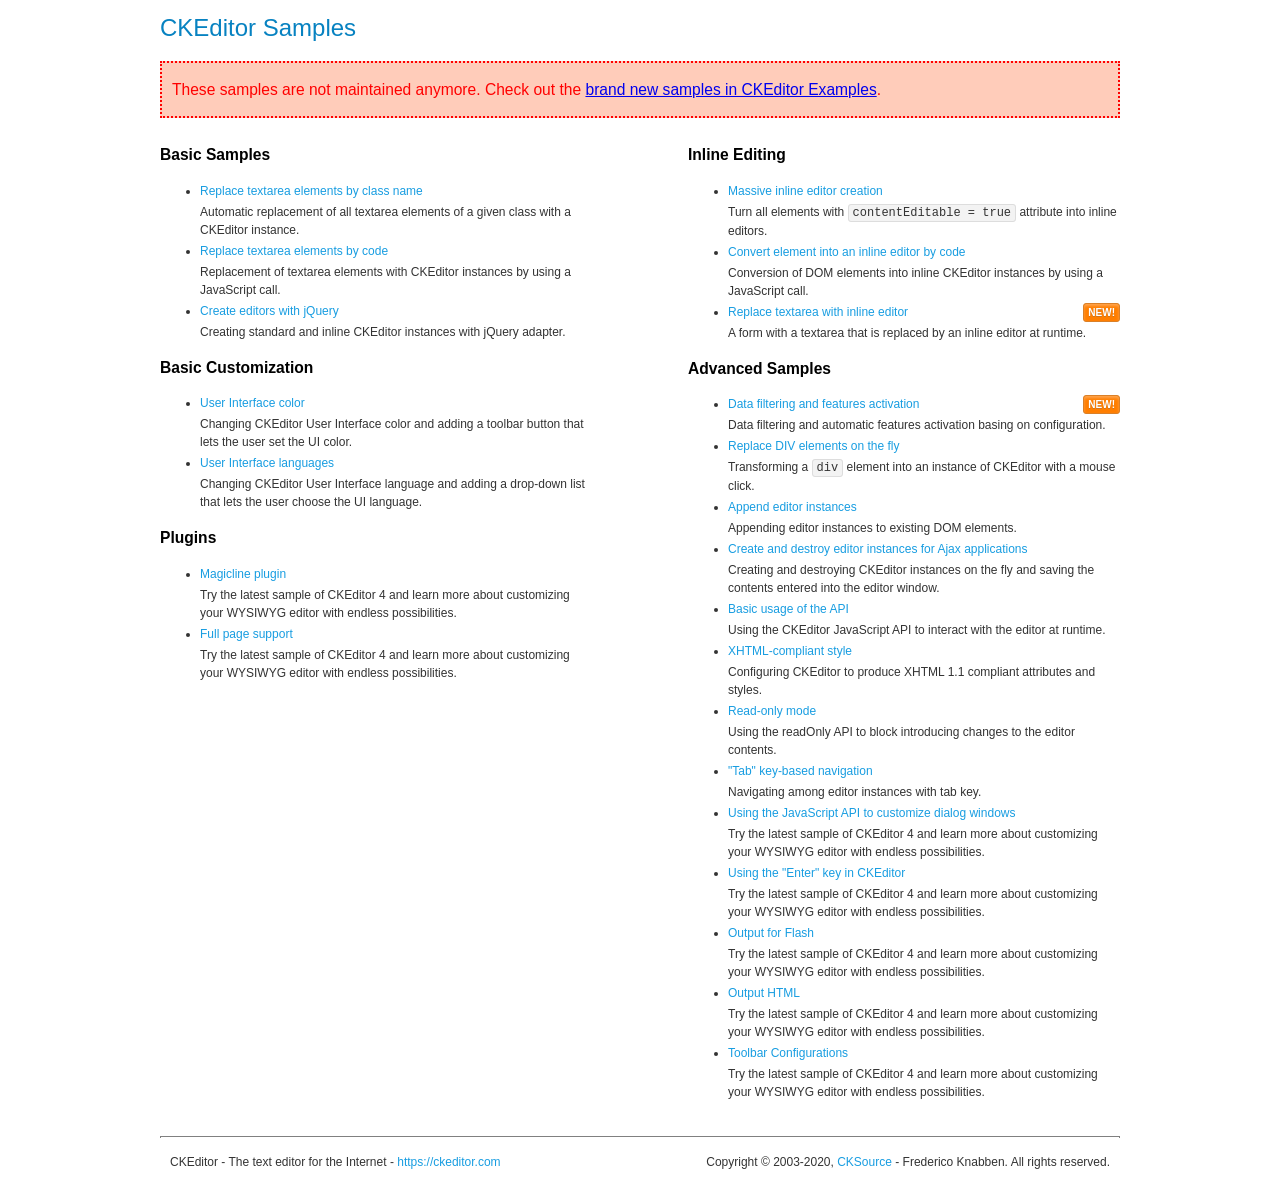
<file: public/backend/assets/ckeditor/samples/old/index.html>
<!DOCTYPE html>
<!--
Copyright (c) 2003-2020, CKSource - Frederico Knabben. All rights reserved.
For licensing, see LICENSE.md or https://ckeditor.com/legal/ckeditor-oss-license
-->
<html lang="en">
<head>
	<meta charset="utf-8">
	<title>CKEditor Samples</title>
	<link rel="stylesheet" href="sample.css">
	<meta name="description" content="Try the latest sample of CKEditor 4 and learn more about customizing your WYSIWYG editor with endless possibilities.">
</head>
<body>
	<h1 class="samples">
		CKEditor Samples
	</h1>
	<div class="warning deprecated">
		These samples are not maintained anymore. Check out the <a href="https://ckeditor.com/docs/ckeditor4/latest/examples/index.html">brand new samples in CKEditor Examples</a>.
	</div>
	<div class="twoColumns">
		<div class="twoColumnsLeft">
			<h2 class="samples">
				Basic Samples
			</h2>
			<dl class="samples">
				<dt><a class="samples" href="replacebyclass.html">Replace textarea elements by class name</a></dt>
				<dd>Automatic replacement of all textarea elements of a given class with a CKEditor instance.</dd>

				<dt><a class="samples" href="replacebycode.html">Replace textarea elements by code</a></dt>
				<dd>Replacement of textarea elements with CKEditor instances by using a JavaScript call.</dd>

				<dt><a class="samples" href="jquery.html">Create editors with jQuery</a></dt>
				<dd>Creating standard and inline CKEditor instances with jQuery adapter.</dd>
			</dl>

			<h2 class="samples">
				Basic Customization
			</h2>
			<dl class="samples">
				<dt><a class="samples" href="uicolor.html">User Interface color</a></dt>
				<dd>Changing CKEditor User Interface color and adding a toolbar button that lets the user set the UI color.</dd>

				<dt><a class="samples" href="uilanguages.html">User Interface languages</a></dt>
				<dd>Changing CKEditor User Interface language and adding a drop-down list that lets the user choose the UI language.</dd>
			</dl>


			<h2 class="samples">Plugins</h2>
<dl class="samples">
<dt><a class="samples" href="magicline/magicline.html">Magicline plugin</a></dt>
<dd>Try the latest sample of CKEditor 4 and learn more about customizing your WYSIWYG editor with endless possibilities.</dd>

<dt><a class="samples" href="wysiwygarea/fullpage.html">Full page support</a></dt>
<dd>Try the latest sample of CKEditor 4 and learn more about customizing your WYSIWYG editor with endless possibilities.</dd>
</dl>
		</div>
		<div class="twoColumnsRight">
			<h2 class="samples">
				Inline Editing
			</h2>
			<dl class="samples">
				<dt><a class="samples" href="inlineall.html">Massive inline editor creation</a></dt>
				<dd>Turn all elements with <code>contentEditable = true</code> attribute into inline editors.</dd>

				<dt><a class="samples" href="inlinebycode.html">Convert element into an inline editor by code</a></dt>
				<dd>Conversion of DOM elements into inline CKEditor instances by using a JavaScript call.</dd>

				<dt><a class="samples" href="inlinetextarea.html">Replace textarea with inline editor</a> <span class="new">New!</span></dt>
				<dd>A form with a textarea that is replaced by an inline editor at runtime.</dd>

				
			</dl>

			<h2 class="samples">
				Advanced Samples
			</h2>
			<dl class="samples">
				<dt><a class="samples" href="datafiltering.html">Data filtering and features activation</a> <span class="new">New!</span></dt>
				<dd>Data filtering and automatic features activation basing on configuration.</dd>

				<dt><a class="samples" href="divreplace.html">Replace DIV elements on the fly</a></dt>
				<dd>Transforming a <code>div</code> element into an instance of CKEditor with a mouse click.</dd>

				<dt><a class="samples" href="appendto.html">Append editor instances</a></dt>
				<dd>Appending editor instances to existing DOM elements.</dd>

				<dt><a class="samples" href="ajax.html">Create and destroy editor instances for Ajax applications</a></dt>
				<dd>Creating and destroying CKEditor instances on the fly and saving the contents entered into the editor window.</dd>

				<dt><a class="samples" href="api.html">Basic usage of the API</a></dt>
				<dd>Using the CKEditor JavaScript API to interact with the editor at runtime.</dd>

				<dt><a class="samples" href="xhtmlstyle.html">XHTML-compliant style</a></dt>
				<dd>Configuring CKEditor to produce XHTML 1.1 compliant attributes and styles.</dd>

				<dt><a class="samples" href="readonly.html">Read-only mode</a></dt>
				<dd>Using the readOnly API to block introducing changes to the editor contents.</dd>

				<dt><a class="samples" href="tabindex.html">"Tab" key-based navigation</a></dt>
				<dd>Navigating among editor instances with tab key.</dd>


				
<dt><a class="samples" href="dialog/dialog.html">Using the JavaScript API to customize dialog windows</a></dt>
<dd>Try the latest sample of CKEditor 4 and learn more about customizing your WYSIWYG editor with endless possibilities.</dd>

<dt><a class="samples" href="enterkey/enterkey.html">Using the &quot;Enter&quot; key in CKEditor</a></dt>
<dd>Try the latest sample of CKEditor 4 and learn more about customizing your WYSIWYG editor with endless possibilities.</dd>

<dt><a class="samples" href="htmlwriter/outputforflash.html">Output for Flash</a></dt>
<dd>Try the latest sample of CKEditor 4 and learn more about customizing your WYSIWYG editor with endless possibilities.</dd>

<dt><a class="samples" href="htmlwriter/outputhtml.html">Output HTML</a></dt>
<dd>Try the latest sample of CKEditor 4 and learn more about customizing your WYSIWYG editor with endless possibilities.</dd>

<dt><a class="samples" href="toolbar/toolbar.html">Toolbar Configurations</a></dt>
<dd>Try the latest sample of CKEditor 4 and learn more about customizing your WYSIWYG editor with endless possibilities.</dd>

			</dl>
		</div>
	</div>
	<div id="footer">
		<hr>
		<p>
			CKEditor - The text editor for the Internet - <a class="samples" href="https://ckeditor.com/">https://ckeditor.com</a>
		</p>
		<p id="copy">
			Copyright &copy; 2003-2020, <a class="samples" href="https://cksource.com/">CKSource</a> - Frederico Knabben. All rights reserved.
		</p>
	</div>
</body>
</html>
</file>
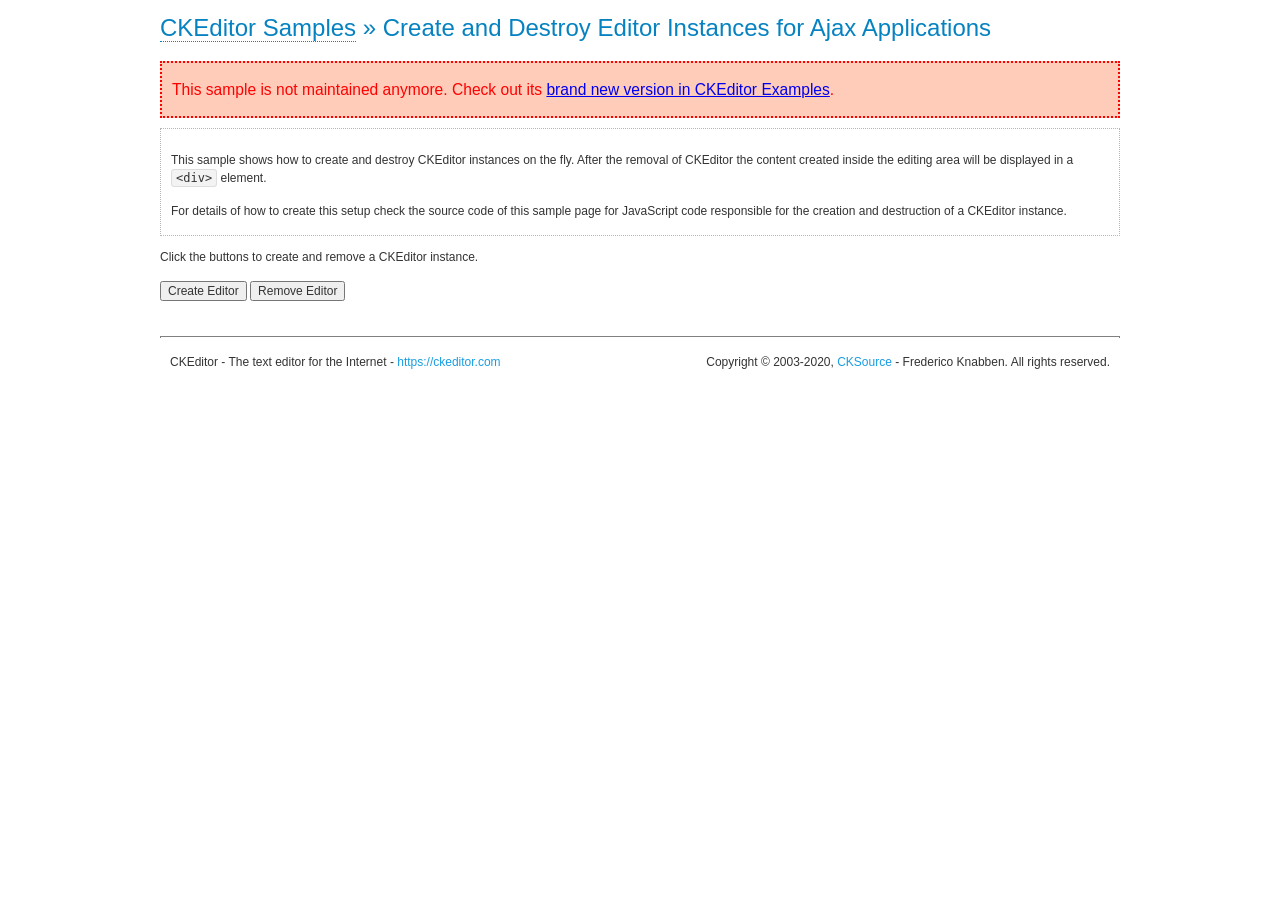
<file: public/backend/assets/ckeditor/samples/old/ajax.html>
<!DOCTYPE html>
<!--
Copyright (c) 2003-2020, CKSource - Frederico Knabben. All rights reserved.
For licensing, see LICENSE.md or https://ckeditor.com/legal/ckeditor-oss-license
-->
<html lang="en">
<head>
	<meta charset="utf-8">
	<title>Ajax &mdash; CKEditor Sample</title>
	<script src="../../ckeditor.js"></script>
	<link rel="stylesheet" href="sample.css">
	<meta name="description" content="Try the latest sample of CKEditor 4 and learn more about customizing your WYSIWYG editor with endless possibilities.">
	<script>

		var editor, html = '';

		function createEditor() {
			if ( editor )
				return;

			// Create a new editor inside the <div id="editor">, setting its value to html
			var config = {};
			editor = CKEDITOR.appendTo( 'editor', config, html );
		}

		function removeEditor() {
			if ( !editor )
				return;

			// Retrieve the editor contents. In an Ajax application, this data would be
			// sent to the server or used in any other way.
			document.getElementById( 'editorcontents' ).innerHTML = html = editor.getData();
			document.getElementById( 'contents' ).style.display = '';

			// Destroy the editor.
			editor.destroy();
			editor = null;
		}

	</script>
</head>
<body>
	<h1 class="samples">
		<a href="index.html">CKEditor Samples</a> &raquo; Create and Destroy Editor Instances for Ajax Applications
	</h1>
	<div class="warning deprecated">
		This sample is not maintained anymore. Check out its <a href="https://ckeditor.com/docs/ckeditor4/latest/examples/saveajax.html">brand new version in CKEditor Examples</a>.
	</div>
	<div class="description">
		<p>
			This sample shows how to create and destroy CKEditor instances on the fly. After the removal of CKEditor the content created inside the editing
			area will be displayed in a <code>&lt;div&gt;</code> element.
		</p>
		<p>
			For details of how to create this setup check the source code of this sample page
			for JavaScript code responsible for the creation and destruction of a CKEditor instance.
		</p>
	</div>
	<p>Click the buttons to create and remove a CKEditor instance.</p>
	<p>
		<input onclick="createEditor();" type="button" value="Create Editor">
		<input onclick="removeEditor();" type="button" value="Remove Editor">
	</p>
	<!-- This div will hold the editor. -->
	<div id="editor">
	</div>
	<div id="contents" style="display: none">
		<p>
			Edited Contents:
		</p>
		<!-- This div will be used to display the editor contents. -->
		<div id="editorcontents">
		</div>
	</div>
	<div id="footer">
		<hr>
		<p>
			CKEditor - The text editor for the Internet - <a class="samples" href="https://ckeditor.com/">https://ckeditor.com</a>
		</p>
		<p id="copy">
			Copyright &copy; 2003-2020, <a class="samples" href="https://cksource.com/">CKSource</a> - Frederico
			Knabben. All rights reserved.
		</p>
	</div>
</body>
</html>
</file>
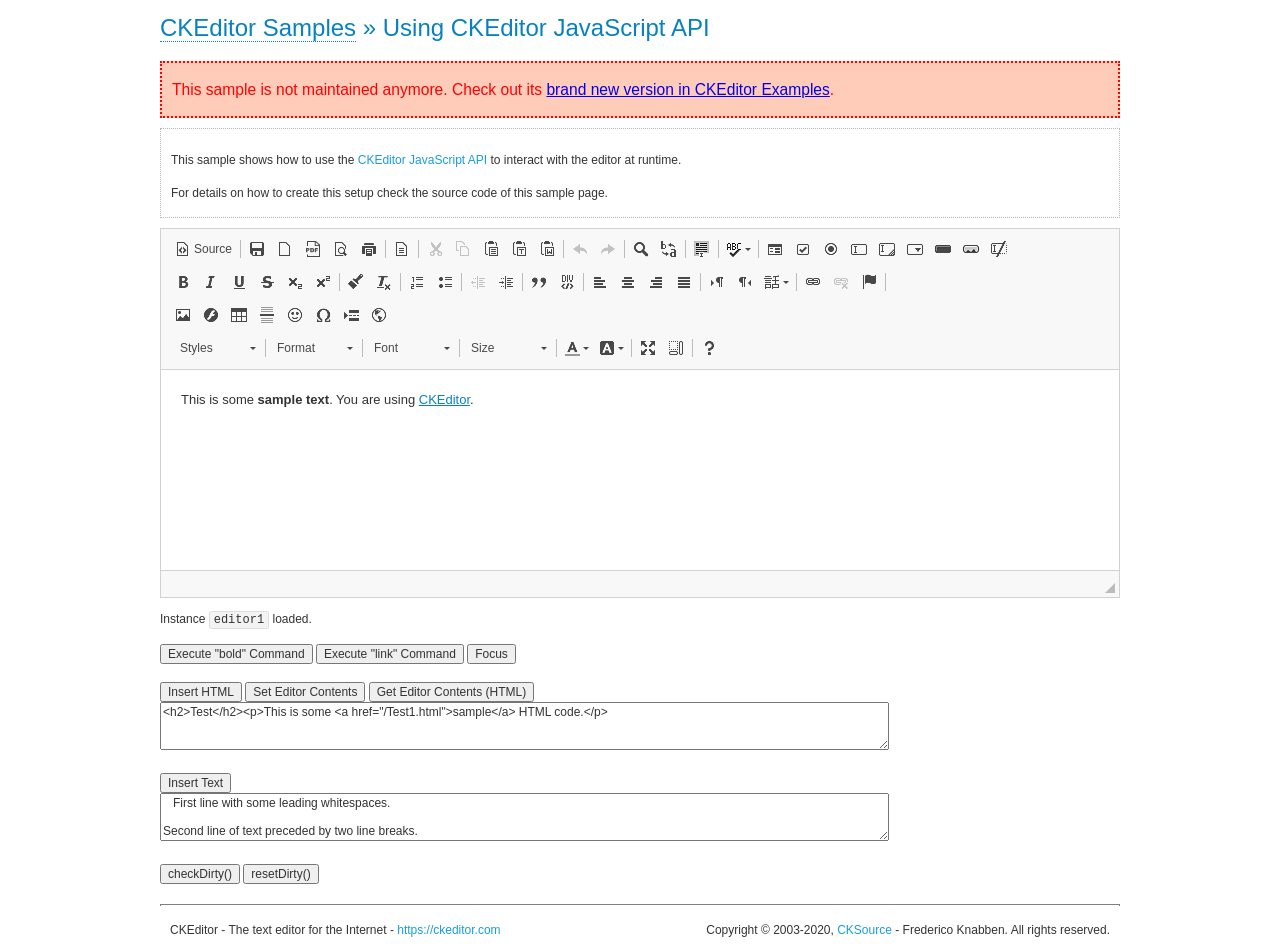
<file: public/backend/assets/ckeditor/samples/old/api.html>
<!DOCTYPE html>
<!--
Copyright (c) 2003-2020, CKSource - Frederico Knabben. All rights reserved.
For licensing, see LICENSE.md or https://ckeditor.com/legal/ckeditor-oss-license
-->
<html lang="en">
<head>
	<meta charset="utf-8">
	<title>API Usage &mdash; CKEditor Sample</title>
	<script src="../../ckeditor.js"></script>
	<link href="sample.css" rel="stylesheet">
	<meta name="description" content="Try the latest sample of CKEditor 4 and learn more about customizing your WYSIWYG editor with endless possibilities.">
	<script>

// The instanceReady event is fired, when an instance of CKEditor has finished
// its initialization.
CKEDITOR.on( 'instanceReady', function( ev ) {
	// Show the editor name and description in the browser status bar.
	document.getElementById( 'eMessage' ).innerHTML = 'Instance <code>' + ev.editor.name + '<\/code> loaded.';

	// Show this sample buttons.
	document.getElementById( 'eButtons' ).style.display = 'block';
});

function InsertHTML() {
	// Get the editor instance that we want to interact with.
	var editor = CKEDITOR.instances.editor1;
	var value = document.getElementById( 'htmlArea' ).value;

	// Check the active editing mode.
	if ( editor.mode == 'wysiwyg' )
	{
		// Insert HTML code.
		// https://ckeditor.com/docs/ckeditor4/latest/api/CKEDITOR_editor.html#method-insertHtml
		editor.insertHtml( value );
	}
	else
		alert( 'You must be in WYSIWYG mode!' );
}

function InsertText() {
	// Get the editor instance that we want to interact with.
	var editor = CKEDITOR.instances.editor1;
	var value = document.getElementById( 'txtArea' ).value;

	// Check the active editing mode.
	if ( editor.mode == 'wysiwyg' )
	{
		// Insert as plain text.
		// https://ckeditor.com/docs/ckeditor4/latest/api/CKEDITOR_editor.html#method-insertText
		editor.insertText( value );
	}
	else
		alert( 'You must be in WYSIWYG mode!' );
}

function SetContents() {
	// Get the editor instance that we want to interact with.
	var editor = CKEDITOR.instances.editor1;
	var value = document.getElementById( 'htmlArea' ).value;

	// Set editor contents (replace current contents).
	// https://ckeditor.com/docs/ckeditor4/latest/api/CKEDITOR_editor.html#method-setData
	editor.setData( value );
}

function GetContents() {
	// Get the editor instance that you want to interact with.
	var editor = CKEDITOR.instances.editor1;

	// Get editor contents
	// https://ckeditor.com/docs/ckeditor4/latest/api/CKEDITOR_editor.html#method-getData
	alert( editor.getData() );
}

function ExecuteCommand( commandName ) {
	// Get the editor instance that we want to interact with.
	var editor = CKEDITOR.instances.editor1;

	// Check the active editing mode.
	if ( editor.mode == 'wysiwyg' )
	{
		// Execute the command.
		// https://ckeditor.com/docs/ckeditor4/latest/api/CKEDITOR_editor.html#method-execCommand
		editor.execCommand( commandName );
	}
	else
		alert( 'You must be in WYSIWYG mode!' );
}

function CheckDirty() {
	// Get the editor instance that we want to interact with.
	var editor = CKEDITOR.instances.editor1;
	// Checks whether the current editor contents present changes when compared
	// to the contents loaded into the editor at startup
	// https://ckeditor.com/docs/ckeditor4/latest/api/CKEDITOR_editor.html#method-checkDirty
	alert( editor.checkDirty() );
}

function ResetDirty() {
	// Get the editor instance that we want to interact with.
	var editor = CKEDITOR.instances.editor1;
	// Resets the "dirty state" of the editor (see CheckDirty())
	// https://ckeditor.com/docs/ckeditor4/latest/api/CKEDITOR_editor.html#method-resetDirty
	editor.resetDirty();
	alert( 'The "IsDirty" status has been reset' );
}

function Focus() {
	CKEDITOR.instances.editor1.focus();
}

function onFocus() {
	document.getElementById( 'eMessage' ).innerHTML = '<b>' + this.name + ' is focused </b>';
}

function onBlur() {
	document.getElementById( 'eMessage' ).innerHTML = this.name + ' lost focus';
}

	</script>

</head>
<body>
	<h1 class="samples">
		<a href="index.html">CKEditor Samples</a> &raquo; Using CKEditor JavaScript API
	</h1>
	<div class="warning deprecated">
		This sample is not maintained anymore. Check out its <a href="https://ckeditor.com/docs/ckeditor4/latest/examples/api.html">brand new version in CKEditor Examples</a>.
	</div>
	<div class="description">
	<p>
		This sample shows how to use the
		<a class="samples" href="https://ckeditor.com/docs/ckeditor4/latest/api/CKEDITOR_editor.html">CKEditor JavaScript API</a>
		to interact with the editor at runtime.
	</p>
	<p>
		For details on how to create this setup check the source code of this sample page.
	</p>
	</div>

	<!-- This <div> holds alert messages to be display in the sample page. -->
	<div id="alerts">
		<noscript>
			<p>
				<strong>CKEditor requires JavaScript to run</strong>. In a browser with no JavaScript
				support, like yours, you should still see the contents (HTML data) and you should
				be able to edit it normally, without a rich editor interface.
			</p>
		</noscript>
	</div>
	<form action="../../../samples/sample_posteddata.php" method="post">
		<textarea cols="100" id="editor1" name="editor1" rows="10">&lt;p&gt;This is some &lt;strong&gt;sample text&lt;/strong&gt;. You are using &lt;a href="https://ckeditor.com/"&gt;CKEditor&lt;/a&gt;.&lt;/p&gt;</textarea>

		<script>
			// Replace the <textarea id="editor1"> with an CKEditor instance.
			CKEDITOR.replace( 'editor1', {
				on: {
					focus: onFocus,
					blur: onBlur,

					// Check for availability of corresponding plugins.
					pluginsLoaded: function( evt ) {
						var doc = CKEDITOR.document, ed = evt.editor;
						if ( !ed.getCommand( 'bold' ) )
							doc.getById( 'exec-bold' ).hide();
						if ( !ed.getCommand( 'link' ) )
							doc.getById( 'exec-link' ).hide();
					}
				}
			});
		</script>

		<p id="eMessage">
		</p>

		<div id="eButtons" style="display: none">
			<input id="exec-bold" onclick="ExecuteCommand('bold');" type="button" value="Execute &quot;bold&quot; Command">
			<input id="exec-link" onclick="ExecuteCommand('link');" type="button" value="Execute &quot;link&quot; Command">
			<input onclick="Focus();" type="button" value="Focus">
			<br><br>
			<input onclick="InsertHTML();" type="button" value="Insert HTML">
			<input onclick="SetContents();" type="button" value="Set Editor Contents">
			<input onclick="GetContents();" type="button" value="Get Editor Contents (HTML)">
			<br>
			<textarea cols="100" id="htmlArea" rows="3">&lt;h2&gt;Test&lt;/h2&gt;&lt;p&gt;This is some &lt;a href="/Test1.html"&gt;sample&lt;/a&gt; HTML code.&lt;/p&gt;</textarea>
			<br>
			<br>
			<input onclick="InsertText();" type="button" value="Insert Text">
			<br>
			<textarea cols="100" id="txtArea" rows="3">   First line with some leading whitespaces.

Second line of text preceded by two line breaks.</textarea>
			<br>
			<br>
			<input onclick="CheckDirty();" type="button" value="checkDirty()">
			<input onclick="ResetDirty();" type="button" value="resetDirty()">
		</div>
	</form>
	<div id="footer">
		<hr>
		<p>
			CKEditor - The text editor for the Internet - <a class="samples" href="https://ckeditor.com/">https://ckeditor.com</a>
		</p>
		<p id="copy">
			Copyright &copy; 2003-2020, <a class="samples" href="https://cksource.com/">CKSource</a> - Frederico
			Knabben. All rights reserved.
		</p>
	</div>
</body>
</html>
</file>
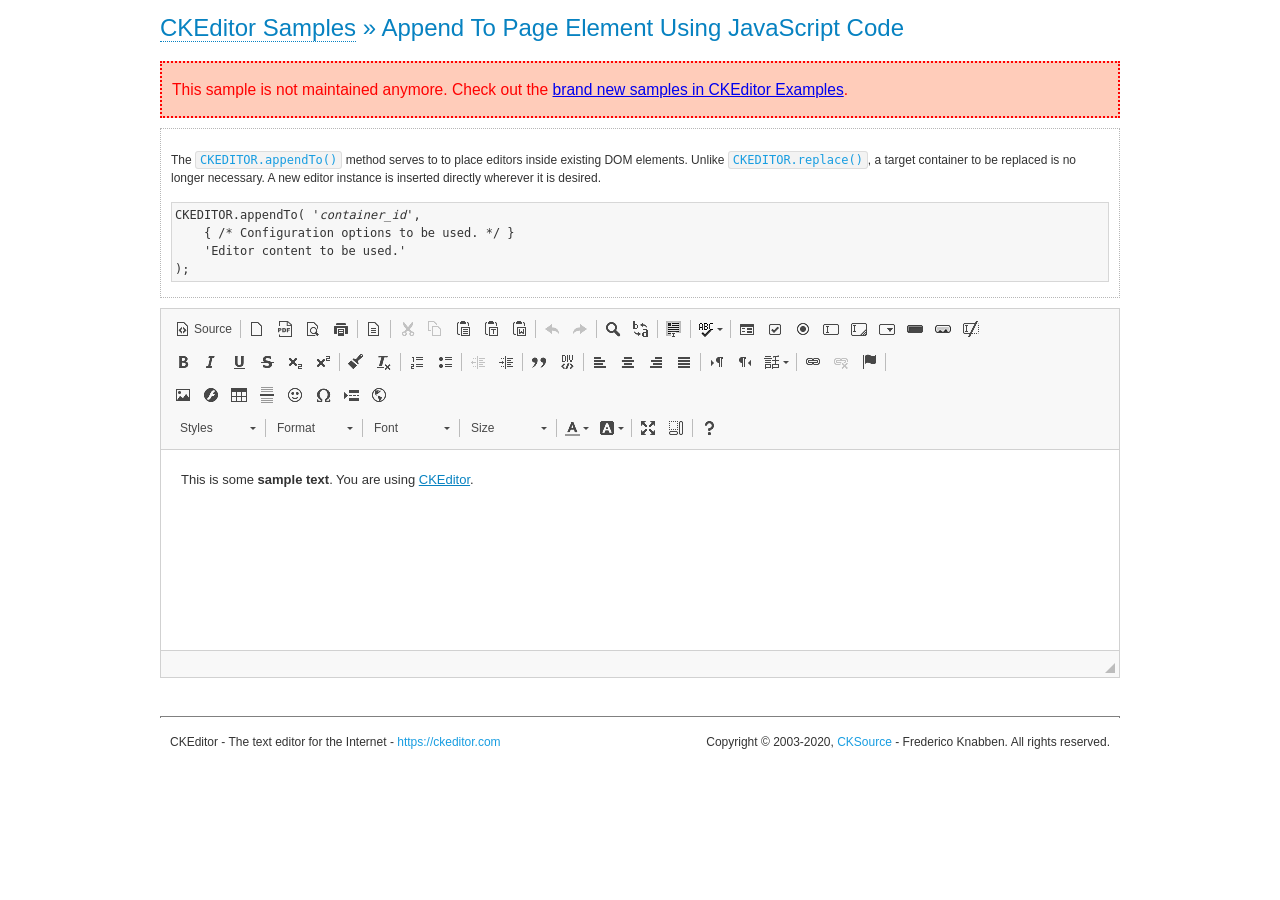
<file: public/backend/assets/ckeditor/samples/old/appendto.html>
<!DOCTYPE html>
<!--
Copyright (c) 2003-2020, CKSource - Frederico Knabben. All rights reserved.
For licensing, see LICENSE.md or https://ckeditor.com/legal/ckeditor-oss-license
-->
<html lang="en">
<head>
	<meta charset="utf-8">
	<title>Append To Page Element Using JavaScript Code &mdash; CKEditor Sample</title>
	<script src="../../ckeditor.js"></script>
	<link rel="stylesheet" href="sample.css">
	<meta name="description" content="Try the latest sample of CKEditor 4 and learn more about customizing your WYSIWYG editor with endless possibilities.">
</head>
<body>
	<h1 class="samples">
		<a href="index.html">CKEditor Samples</a> &raquo; Append To Page Element Using JavaScript Code
	</h1>
	<div class="warning deprecated">
		This sample is not maintained anymore. Check out the <a href="https://ckeditor.com/docs/ckeditor4/latest/examples/index.html">brand new samples in CKEditor Examples</a>.
	</div>
	<div id="section1">
		<div class="description">
			<p>
				The <code><a class="samples" href="https://ckeditor.com/docs/ckeditor4/latest/api/CKEDITOR.html#method-appendTo">CKEDITOR.appendTo()</a></code> method serves to to place editors inside existing DOM elements. Unlike <code><a class="samples" href="https://ckeditor.com/docs/ckeditor4/latest/api/CKEDITOR.html#method-replace">CKEDITOR.replace()</a></code>,
				a target container to be replaced is no longer necessary. A new editor
				instance is inserted directly wherever it is desired.
			</p>
<pre class="samples">CKEDITOR.appendTo( '<em>container_id</em>',
	{ /* Configuration options to be used. */ }
	'Editor content to be used.'
);</pre>
		</div>
		<script>

			// This call can be placed at any point after the
			// DOM element to append CKEditor to or inside the <head><script>
			// in a window.onload event handler.

			// Append a CKEditor instance using the default configuration and the
			// provided content to the <div> element of ID "section1".
			CKEDITOR.appendTo( 'section1',
				null,
				'<p>This is some <strong>sample text</strong>. You are using <a href="https://ckeditor.com/">CKEditor</a>.</p>'
			);

		</script>
	</div>
	<br>
	<div id="footer">
		<hr>
		<p>
			CKEditor - The text editor for the Internet - <a class="samples" href="https://ckeditor.com/">https://ckeditor.com</a>
		</p>
		<p id="copy">
			Copyright &copy; 2003-2020, <a class="samples" href="https://cksource.com/">CKSource</a> - Frederico
			Knabben. All rights reserved.
		</p>
	</div>
</body>
</html>
</file>
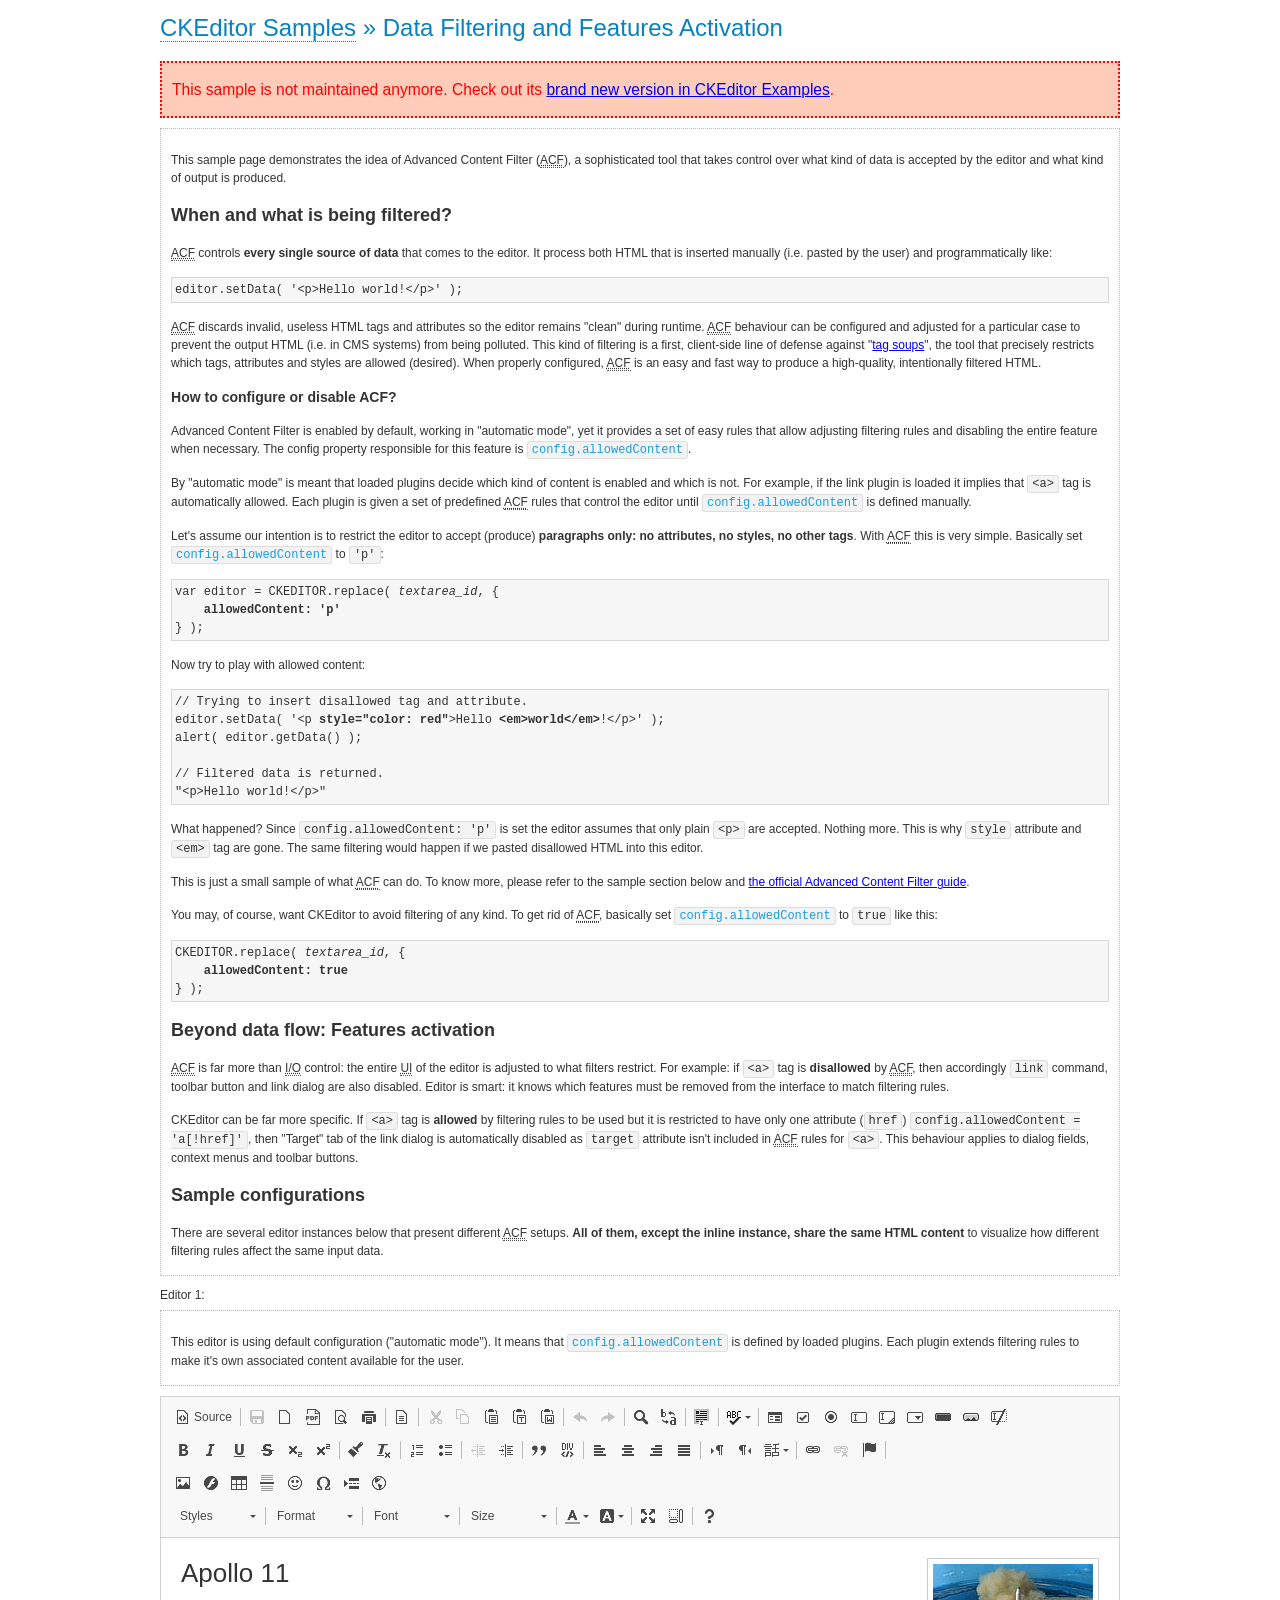
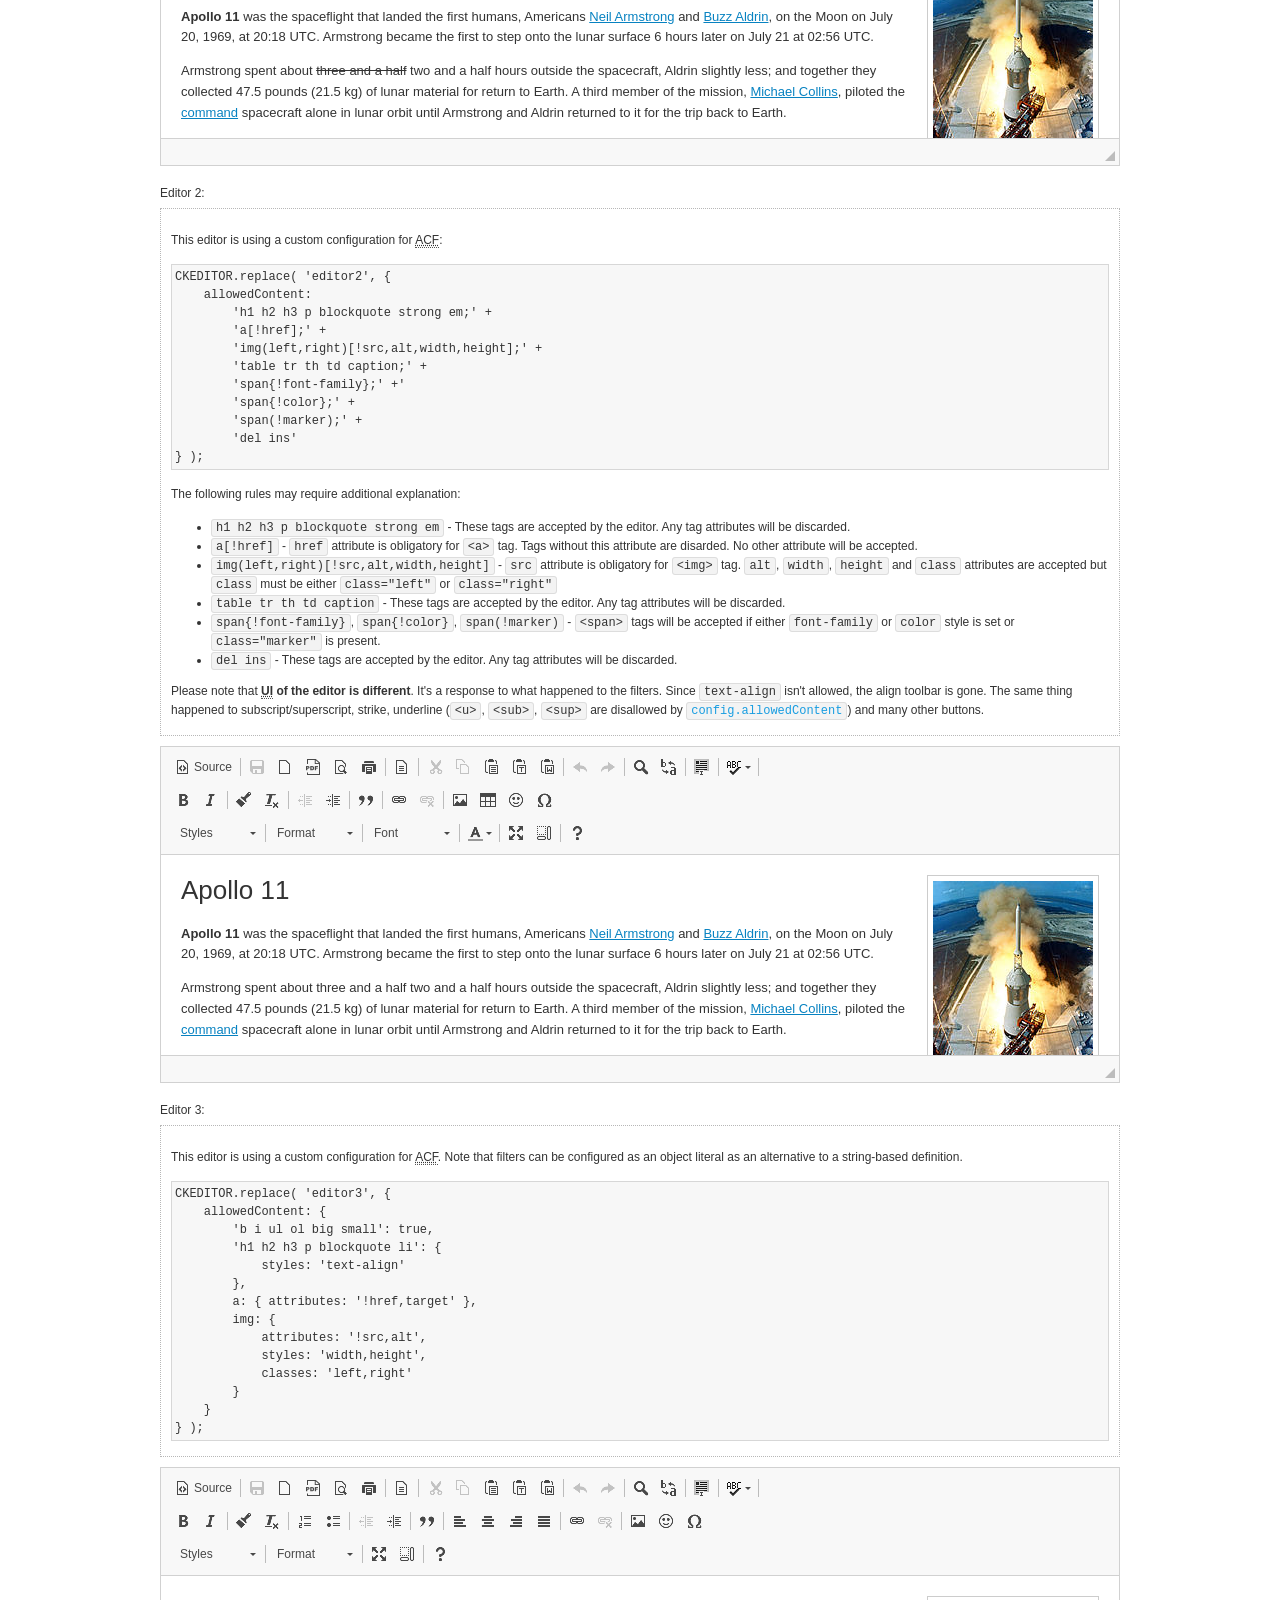
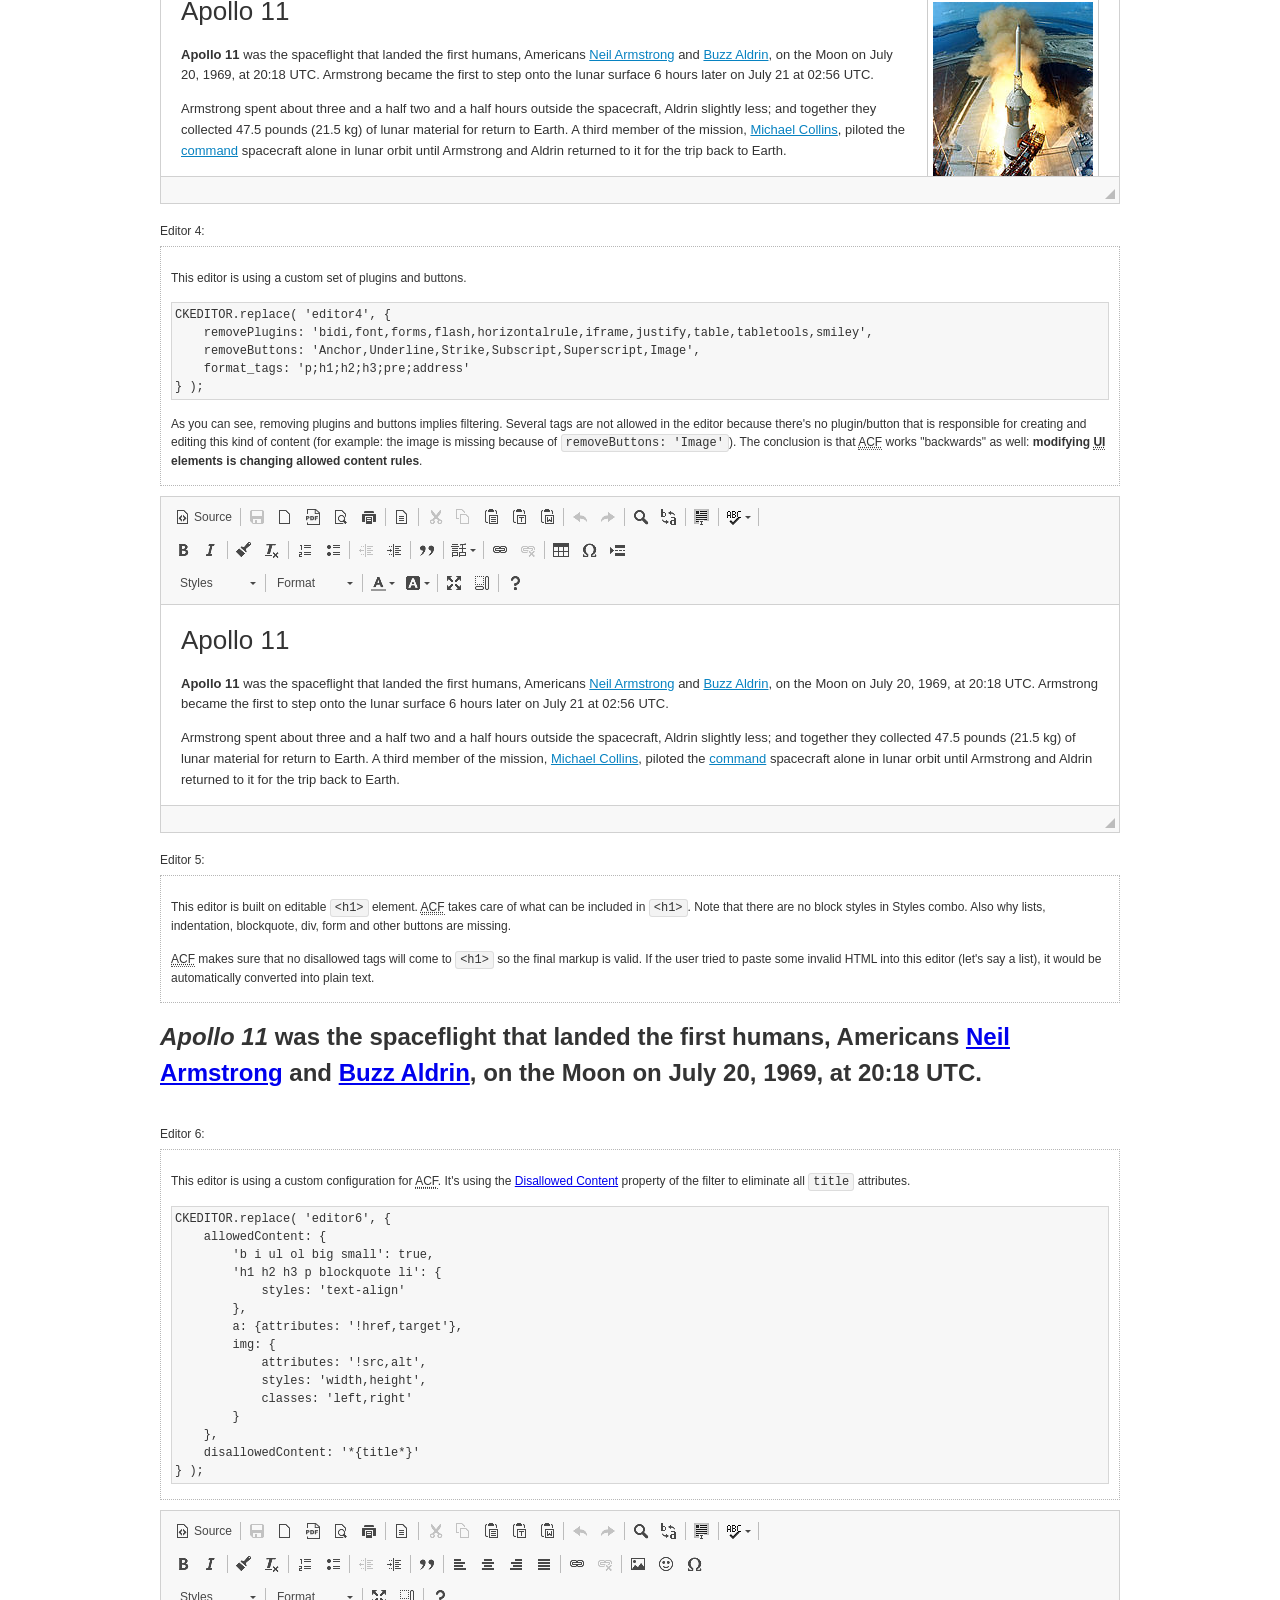
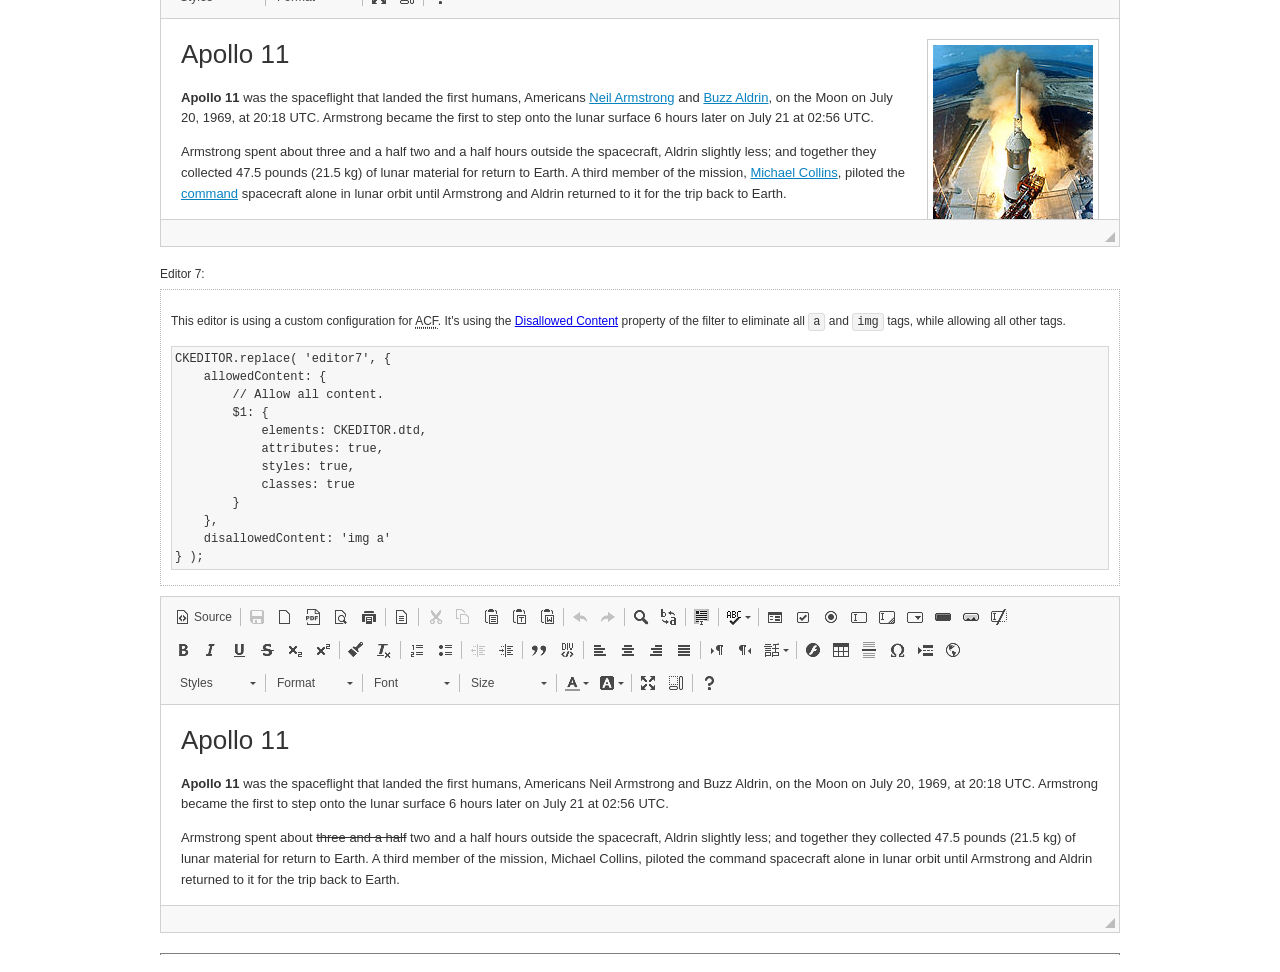
<file: public/backend/assets/ckeditor/samples/old/datafiltering.html>
<!DOCTYPE html>
<!--
Copyright (c) 2003-2020, CKSource - Frederico Knabben. All rights reserved.
For licensing, see LICENSE.md or https://ckeditor.com/legal/ckeditor-oss-license
-->
<html lang="en">
<head>
	<meta charset="utf-8">
	<title>Data Filtering &mdash; CKEditor Sample</title>
	<script src="../../ckeditor.js"></script>
	<link rel="stylesheet" href="sample.css">
	<meta name="description" content="Try the latest sample of CKEditor 4 and learn more about customizing your WYSIWYG editor with endless possibilities.">
	<script>
		// Remove advanced tabs for all editors.
		CKEDITOR.config.removeDialogTabs = 'image:advanced;link:advanced;flash:advanced;creatediv:advanced;editdiv:advanced';
	</script>
</head>
<body>
	<h1 class="samples">
		<a href="index.html">CKEditor Samples</a> &raquo; Data Filtering and Features Activation
	</h1>
	<div class="warning deprecated">
		This sample is not maintained anymore. Check out its <a href="https://ckeditor.com/docs/ckeditor4/latest/examples/acf.html">brand new version in CKEditor Examples</a>.
	</div>
	<div class="description">
		<p>
			This sample page demonstrates the idea of Advanced Content Filter
			(<abbr title="Advanced Content Filter">ACF</abbr>), a sophisticated
			tool that takes control over what kind of data is accepted by the editor and what
			kind of output is produced.
		</p>
		<h2>When and what is being filtered?</h2>
		<p>
			<abbr title="Advanced Content Filter">ACF</abbr> controls
			<strong>every single source of data</strong> that comes to the editor.
			It process both HTML that is inserted manually (i.e. pasted by the user)
			and programmatically like:
		</p>
<pre class="samples">
editor.setData( '&lt;p&gt;Hello world!&lt;/p&gt;' );
</pre>
		<p>
			<abbr title="Advanced Content Filter">ACF</abbr> discards invalid,
			useless HTML tags and attributes so the editor remains "clean" during
			runtime. <abbr title="Advanced Content Filter">ACF</abbr> behaviour
			can be configured and adjusted for a particular case to prevent the
			output HTML (i.e. in CMS systems) from being polluted.

			This kind of filtering is a first, client-side line of defense
			against "<a href="http://en.wikipedia.org/wiki/Tag_soup">tag soups</a>",
			the tool that precisely restricts which tags, attributes and styles
			are allowed (desired). When properly configured, <abbr title="Advanced Content Filter">ACF</abbr>
			is an easy and fast way to produce a high-quality, intentionally filtered HTML.
		</p>

		<h3>How to configure or disable ACF?</h3>
		<p>
			Advanced Content Filter is enabled by default, working in "automatic mode", yet
			it provides a set of easy rules that allow adjusting filtering rules
			and disabling the entire feature when necessary. The config property
			responsible for this feature is <code><a class="samples"
			href="https://ckeditor.com/docs/ckeditor4/latest/api/CKEDITOR_config.html#cfg-allowedContent">config.allowedContent</a></code>.
		</p>
		<p>
			By "automatic mode" is meant that loaded plugins decide which kind
			of content is enabled and which is not. For example, if the link
			plugin is loaded it implies that <code>&lt;a&gt;</code> tag is
			automatically allowed. Each plugin is given a set
			of predefined <abbr title="Advanced Content Filter">ACF</abbr> rules
			that control the editor until <code><a class="samples"
			href="https://ckeditor.com/docs/ckeditor4/latest/api/CKEDITOR_config.html#cfg-allowedContent">
			config.allowedContent</a></code>
			is defined manually.
		</p>
		<p>
			Let's assume our intention is to restrict the editor to accept (produce) <strong>paragraphs
			only: no attributes, no styles, no other tags</strong>.
			With <abbr title="Advanced Content Filter">ACF</abbr>
			this is very simple. Basically set <code><a class="samples"
			href="https://ckeditor.com/docs/ckeditor4/latest/api/CKEDITOR_config.html#cfg-allowedContent">
			config.allowedContent</a></code> to <code>'p'</code>:
		</p>
<pre class="samples">
var editor = CKEDITOR.replace( <em>textarea_id</em>, {
	<strong>allowedContent: 'p'</strong>
} );
</pre>
		<p>
			Now try to play with allowed content:
		</p>
<pre class="samples">
// Trying to insert disallowed tag and attribute.
editor.setData( '&lt;p <strong>style="color: red"</strong>&gt;Hello <strong>&lt;em&gt;world&lt;/em&gt;</strong>!&lt;/p&gt;' );
alert( editor.getData() );

// Filtered data is returned.
"&lt;p&gt;Hello world!&lt;/p&gt;"
</pre>
		<p>
			What happened? Since <code>config.allowedContent: 'p'</code> is set the editor assumes
			that only plain <code>&lt;p&gt;</code> are accepted. Nothing more. This is why
			<code>style</code> attribute and <code>&lt;em&gt;</code> tag are gone. The same
			filtering would happen if we pasted disallowed HTML into this editor.
		</p>
		<p>
			This is just a small sample of what <abbr title="Advanced Content Filter">ACF</abbr>
			can do. To know more, please refer to the sample section below and
			<a href="https://ckeditor.com/docs/ckeditor4/latest/guide/dev_advanced_content_filter.html">the official Advanced Content Filter guide</a>.
		</p>
		<p>
			You may, of course, want CKEditor to avoid filtering of any kind.
			To get rid of <abbr title="Advanced Content Filter">ACF</abbr>,
			basically set <code><a class="samples"
			href="https://ckeditor.com/docs/ckeditor4/latest/api/CKEDITOR_config.html#cfg-allowedContent">
			config.allowedContent</a></code> to <code>true</code> like this:
		</p>
<pre class="samples">
CKEDITOR.replace( <em>textarea_id</em>, {
	<strong>allowedContent: true</strong>
} );
</pre>

		<h2>Beyond data flow: Features activation</h2>
		<p>
			<abbr title="Advanced Content Filter">ACF</abbr> is far more than
			<abbr title="Input/Output">I/O</abbr> control: the entire
			<abbr title="User Interface">UI</abbr> of the editor is adjusted to what
			filters restrict. For example: if <code>&lt;a&gt;</code> tag is
			<strong>disallowed</strong>
			by <abbr title="Advanced Content Filter">ACF</abbr>,
			then accordingly <code>link</code> command, toolbar button and link dialog
			are also disabled. Editor is smart: it knows which features must be
			removed from the interface to match filtering rules.
		</p>
		<p>
			CKEditor can be far more specific. If <code>&lt;a&gt;</code> tag is
			<strong>allowed</strong> by filtering rules to be used but it is restricted
			to have only one attribute (<code>href</code>)
			<code>config.allowedContent = 'a[!href]'</code>, then
			"Target" tab of the link dialog is automatically disabled as <code>target</code>
			attribute isn't included in <abbr title="Advanced Content Filter">ACF</abbr> rules
			for <code>&lt;a&gt;</code>. This behaviour applies to dialog fields, context
			menus and toolbar buttons.
		</p>

		<h2>Sample configurations</h2>
		<p>
			There are several editor instances below that present different
			<abbr title="Advanced Content Filter">ACF</abbr> setups. <strong>All of them,
			except the inline instance, share the same HTML content</strong> to visualize
			how different filtering rules affect the same input data.
		</p>
	</div>

	<div>
		<label for="editor1">
			Editor 1:
		</label>
		<div class="description">
			<p>
				This editor is using default configuration ("automatic mode"). It means that
				<code><a class="samples"
				href="https://ckeditor.com/docs/ckeditor4/latest/api/CKEDITOR_config.html#cfg-allowedContent">
				config.allowedContent</a></code> is defined by loaded plugins.
				Each plugin extends filtering rules to make it's own associated content
				available for the user.
			</p>
		</div>
		<textarea cols="80" id="editor1" name="editor1" rows="10">
			&lt;h1&gt;&lt;img alt=&quot;Saturn V carrying Apollo 11&quot; class=&quot;right&quot; src=&quot;assets/sample.jpg&quot;/&gt; Apollo 11&lt;/h1&gt; &lt;p&gt;&lt;b&gt;Apollo 11&lt;/b&gt; was the spaceflight that landed the first humans, Americans &lt;a href=&quot;http://en.wikipedia.org/wiki/Neil_Armstrong&quot; title=&quot;Neil Armstrong&quot;&gt;Neil Armstrong&lt;/a&gt; and &lt;a href=&quot;http://en.wikipedia.org/wiki/Buzz_Aldrin&quot; title=&quot;Buzz Aldrin&quot;&gt;Buzz Aldrin&lt;/a&gt;, on the Moon on July 20, 1969, at 20:18 UTC. Armstrong became the first to step onto the lunar surface 6 hours later on July 21 at 02:56 UTC.&lt;/p&gt; &lt;p&gt;Armstrong spent about &lt;s&gt;three and a half&lt;/s&gt; two and a half hours outside the spacecraft, Aldrin slightly less; and together they collected 47.5 pounds (21.5&amp;nbsp;kg) of lunar material for return to Earth. A third member of the mission, &lt;a href=&quot;http://en.wikipedia.org/wiki/Michael_Collins_(astronaut)&quot; title=&quot;Michael Collins (astronaut)&quot;&gt;Michael Collins&lt;/a&gt;, piloted the &lt;a href=&quot;http://en.wikipedia.org/wiki/Apollo_Command/Service_Module&quot; title=&quot;Apollo Command/Service Module&quot;&gt;command&lt;/a&gt; spacecraft alone in lunar orbit until Armstrong and Aldrin returned to it for the trip back to Earth.&lt;/p&gt; &lt;h2&gt;Broadcasting and &lt;em&gt;quotes&lt;/em&gt; &lt;a id=&quot;quotes&quot; name=&quot;quotes&quot;&gt;&lt;/a&gt;&lt;/h2&gt; &lt;p&gt;Broadcast on live TV to a world-wide audience, Armstrong stepped onto the lunar surface and described the event as:&lt;/p&gt; &lt;blockquote&gt;&lt;p&gt;One small step for [a] man, one giant leap for mankind.&lt;/p&gt;&lt;/blockquote&gt; &lt;p&gt;Apollo 11 effectively ended the &lt;a href=&quot;http://en.wikipedia.org/wiki/Space_Race&quot; title=&quot;Space Race&quot;&gt;Space Race&lt;/a&gt; and fulfilled a national goal proposed in 1961 by the late U.S. President &lt;a href=&quot;http://en.wikipedia.org/wiki/John_F._Kennedy&quot; title=&quot;John F. Kennedy&quot;&gt;John F. Kennedy&lt;/a&gt; in a speech before the United States Congress:&lt;/p&gt; &lt;blockquote&gt;&lt;p&gt;[...] before this decade is out, of landing a man on the Moon and returning him safely to the Earth.&lt;/p&gt;&lt;/blockquote&gt; &lt;h2&gt;Technical details &lt;a id=&quot;tech-details&quot; name=&quot;tech-details&quot;&gt;&lt;/a&gt;&lt;/h2&gt; &lt;table align=&quot;right&quot; border=&quot;1&quot; bordercolor=&quot;#ccc&quot; cellpadding=&quot;5&quot; cellspacing=&quot;0&quot; style=&quot;border-collapse:collapse;margin:10px 0 10px 15px;&quot;&gt; &lt;caption&gt;&lt;strong&gt;Mission crew&lt;/strong&gt;&lt;/caption&gt; &lt;thead&gt; &lt;tr&gt; &lt;th scope=&quot;col&quot;&gt;Position&lt;/th&gt; &lt;th scope=&quot;col&quot;&gt;Astronaut&lt;/th&gt; &lt;/tr&gt; &lt;/thead&gt; &lt;tbody&gt; &lt;tr&gt; &lt;td&gt;Commander&lt;/td&gt; &lt;td&gt;Neil A. Armstrong&lt;/td&gt; &lt;/tr&gt; &lt;tr&gt; &lt;td&gt;Command Module Pilot&lt;/td&gt; &lt;td&gt;Michael Collins&lt;/td&gt; &lt;/tr&gt; &lt;tr&gt; &lt;td&gt;Lunar Module Pilot&lt;/td&gt; &lt;td&gt;Edwin &amp;quot;Buzz&amp;quot; E. Aldrin, Jr.&lt;/td&gt; &lt;/tr&gt; &lt;/tbody&gt; &lt;/table&gt; &lt;p&gt;Launched by a &lt;strong&gt;Saturn V&lt;/strong&gt; rocket from &lt;a href=&quot;http://en.wikipedia.org/wiki/Kennedy_Space_Center&quot; title=&quot;Kennedy Space Center&quot;&gt;Kennedy Space Center&lt;/a&gt; in Merritt Island, Florida on July 16, Apollo 11 was the fifth manned mission of &lt;a href=&quot;http://en.wikipedia.org/wiki/NASA&quot; title=&quot;NASA&quot;&gt;NASA&lt;/a&gt;&amp;#39;s Apollo program. The Apollo spacecraft had three parts:&lt;/p&gt; &lt;ol&gt; &lt;li&gt;&lt;strong&gt;Command Module&lt;/strong&gt; with a cabin for the three astronauts which was the only part which landed back on Earth&lt;/li&gt; &lt;li&gt;&lt;strong&gt;Service Module&lt;/strong&gt; which supported the Command Module with propulsion, electrical power, oxygen and water&lt;/li&gt; &lt;li&gt;&lt;strong&gt;Lunar Module&lt;/strong&gt; for landing on the Moon.&lt;/li&gt; &lt;/ol&gt; &lt;p&gt;After being sent to the Moon by the Saturn V&amp;#39;s upper stage, the astronauts separated the spacecraft from it and travelled for three days until they entered into lunar orbit. Armstrong and Aldrin then moved into the Lunar Module and landed in the &lt;a href=&quot;http://en.wikipedia.org/wiki/Mare_Tranquillitatis&quot; title=&quot;Mare Tranquillitatis&quot;&gt;Sea of Tranquility&lt;/a&gt;. They stayed a total of about 21 and a half hours on the lunar surface. After lifting off in the upper part of the Lunar Module and rejoining Collins in the Command Module, they returned to Earth and landed in the &lt;a href=&quot;http://en.wikipedia.org/wiki/Pacific_Ocean&quot; title=&quot;Pacific Ocean&quot;&gt;Pacific Ocean&lt;/a&gt; on July 24.&lt;/p&gt; &lt;hr/&gt; &lt;p style=&quot;text-align: right;&quot;&gt;&lt;small&gt;Source: &lt;a href=&quot;http://en.wikipedia.org/wiki/Apollo_11&quot;&gt;Wikipedia.org&lt;/a&gt;&lt;/small&gt;&lt;/p&gt;
		</textarea>

		<script>

			CKEDITOR.replace( 'editor1' );

		</script>
	</div>

	<br>

	<div>
		<label for="editor2">
			Editor 2:
		</label>
		<div class="description">
			<p>
				This editor is using a custom configuration for
				<abbr title="Advanced Content Filter">ACF</abbr>:
			</p>
<pre class="samples">
CKEDITOR.replace( 'editor2', {
	allowedContent:
		'h1 h2 h3 p blockquote strong em;' +
		'a[!href];' +
		'img(left,right)[!src,alt,width,height];' +
		'table tr th td caption;' +
		'span{!font-family};' +'
		'span{!color};' +
		'span(!marker);' +
		'del ins'
} );
</pre>
			<p>
				The following rules may require additional explanation:
			</p>
			<ul>
				<li>
					<code>h1 h2 h3 p blockquote strong em</code> - These tags
					are accepted by the editor. Any tag attributes will be discarded.
				</li>
				<li>
					<code>a[!href]</code> - <code>href</code> attribute is obligatory
					for <code>&lt;a&gt;</code> tag. Tags without this attribute
					are disarded. No other attribute will be accepted.
				</li>
				<li>
					<code>img(left,right)[!src,alt,width,height]</code> - <code>src</code>
					attribute is obligatory for <code>&lt;img&gt;</code> tag.
					<code>alt</code>, <code>width</code>, <code>height</code>
					and <code>class</code> attributes are accepted but
					<code>class</code> must be either <code>class="left"</code>
					or <code>class="right"</code>
				</li>
				<li>
					<code>table tr th td caption</code> - These tags
					are accepted by the editor. Any tag attributes will be discarded.
				</li>
				<li>
					<code>span{!font-family}</code>, <code>span{!color}</code>,
					<code>span(!marker)</code> - <code>&lt;span&gt;</code> tags
					will be accepted if either <code>font-family</code> or
					<code>color</code> style is set or <code>class="marker"</code>
					is present.
				</li>
				<li>
					<code>del ins</code> - These tags
					are accepted by the editor. Any tag attributes will be discarded.
				</li>
			</ul>
			<p>
				Please note that <strong><abbr title="User Interface">UI</abbr> of the
				editor is different</strong>. It's a response to what happened to the filters.
				Since <code>text-align</code> isn't allowed, the align toolbar is gone.
				The same thing happened to subscript/superscript, strike, underline
				(<code>&lt;u&gt;</code>, <code>&lt;sub&gt;</code>, <code>&lt;sup&gt;</code>
				are disallowed by <code><a class="samples"
				href="https://ckeditor.com/docs/ckeditor4/latest/api/CKEDITOR_config.html#cfg-allowedContent">
				config.allowedContent</a></code>) and many other buttons.
			</p>
		</div>
		<textarea cols="80" id="editor2" name="editor2" rows="10">
			&lt;h1&gt;&lt;img alt=&quot;Saturn V carrying Apollo 11&quot; class=&quot;right&quot; src=&quot;assets/sample.jpg&quot;/&gt; Apollo 11&lt;/h1&gt; &lt;p&gt;&lt;b&gt;Apollo 11&lt;/b&gt; was the spaceflight that landed the first humans, Americans &lt;a href=&quot;http://en.wikipedia.org/wiki/Neil_Armstrong&quot; title=&quot;Neil Armstrong&quot;&gt;Neil Armstrong&lt;/a&gt; and &lt;a href=&quot;http://en.wikipedia.org/wiki/Buzz_Aldrin&quot; title=&quot;Buzz Aldrin&quot;&gt;Buzz Aldrin&lt;/a&gt;, on the Moon on July 20, 1969, at 20:18 UTC. Armstrong became the first to step onto the lunar surface 6 hours later on July 21 at 02:56 UTC.&lt;/p&gt; &lt;p&gt;Armstrong spent about &lt;s&gt;three and a half&lt;/s&gt; two and a half hours outside the spacecraft, Aldrin slightly less; and together they collected 47.5 pounds (21.5&amp;nbsp;kg) of lunar material for return to Earth. A third member of the mission, &lt;a href=&quot;http://en.wikipedia.org/wiki/Michael_Collins_(astronaut)&quot; title=&quot;Michael Collins (astronaut)&quot;&gt;Michael Collins&lt;/a&gt;, piloted the &lt;a href=&quot;http://en.wikipedia.org/wiki/Apollo_Command/Service_Module&quot; title=&quot;Apollo Command/Service Module&quot;&gt;command&lt;/a&gt; spacecraft alone in lunar orbit until Armstrong and Aldrin returned to it for the trip back to Earth.&lt;/p&gt; &lt;h2&gt;Broadcasting and &lt;em&gt;quotes&lt;/em&gt; &lt;a id=&quot;quotes&quot; name=&quot;quotes&quot;&gt;&lt;/a&gt;&lt;/h2&gt; &lt;p&gt;Broadcast on live TV to a world-wide audience, Armstrong stepped onto the lunar surface and described the event as:&lt;/p&gt; &lt;blockquote&gt;&lt;p&gt;One small step for [a] man, one giant leap for mankind.&lt;/p&gt;&lt;/blockquote&gt; &lt;p&gt;Apollo 11 effectively ended the &lt;a href=&quot;http://en.wikipedia.org/wiki/Space_Race&quot; title=&quot;Space Race&quot;&gt;Space Race&lt;/a&gt; and fulfilled a national goal proposed in 1961 by the late U.S. President &lt;a href=&quot;http://en.wikipedia.org/wiki/John_F._Kennedy&quot; title=&quot;John F. Kennedy&quot;&gt;John F. Kennedy&lt;/a&gt; in a speech before the United States Congress:&lt;/p&gt; &lt;blockquote&gt;&lt;p&gt;[...] before this decade is out, of landing a man on the Moon and returning him safely to the Earth.&lt;/p&gt;&lt;/blockquote&gt; &lt;h2&gt;Technical details &lt;a id=&quot;tech-details&quot; name=&quot;tech-details&quot;&gt;&lt;/a&gt;&lt;/h2&gt; &lt;table align=&quot;right&quot; border=&quot;1&quot; bordercolor=&quot;#ccc&quot; cellpadding=&quot;5&quot; cellspacing=&quot;0&quot; style=&quot;border-collapse:collapse;margin:10px 0 10px 15px;&quot;&gt; &lt;caption&gt;&lt;strong&gt;Mission crew&lt;/strong&gt;&lt;/caption&gt; &lt;thead&gt; &lt;tr&gt; &lt;th scope=&quot;col&quot;&gt;Position&lt;/th&gt; &lt;th scope=&quot;col&quot;&gt;Astronaut&lt;/th&gt; &lt;/tr&gt; &lt;/thead&gt; &lt;tbody&gt; &lt;tr&gt; &lt;td&gt;Commander&lt;/td&gt; &lt;td&gt;Neil A. Armstrong&lt;/td&gt; &lt;/tr&gt; &lt;tr&gt; &lt;td&gt;Command Module Pilot&lt;/td&gt; &lt;td&gt;Michael Collins&lt;/td&gt; &lt;/tr&gt; &lt;tr&gt; &lt;td&gt;Lunar Module Pilot&lt;/td&gt; &lt;td&gt;Edwin &amp;quot;Buzz&amp;quot; E. Aldrin, Jr.&lt;/td&gt; &lt;/tr&gt; &lt;/tbody&gt; &lt;/table&gt; &lt;p&gt;Launched by a &lt;strong&gt;Saturn V&lt;/strong&gt; rocket from &lt;a href=&quot;http://en.wikipedia.org/wiki/Kennedy_Space_Center&quot; title=&quot;Kennedy Space Center&quot;&gt;Kennedy Space Center&lt;/a&gt; in Merritt Island, Florida on July 16, Apollo 11 was the fifth manned mission of &lt;a href=&quot;http://en.wikipedia.org/wiki/NASA&quot; title=&quot;NASA&quot;&gt;NASA&lt;/a&gt;&amp;#39;s Apollo program. The Apollo spacecraft had three parts:&lt;/p&gt; &lt;ol&gt; &lt;li&gt;&lt;strong&gt;Command Module&lt;/strong&gt; with a cabin for the three astronauts which was the only part which landed back on Earth&lt;/li&gt; &lt;li&gt;&lt;strong&gt;Service Module&lt;/strong&gt; which supported the Command Module with propulsion, electrical power, oxygen and water&lt;/li&gt; &lt;li&gt;&lt;strong&gt;Lunar Module&lt;/strong&gt; for landing on the Moon.&lt;/li&gt; &lt;/ol&gt; &lt;p&gt;After being sent to the Moon by the Saturn V&amp;#39;s upper stage, the astronauts separated the spacecraft from it and travelled for three days until they entered into lunar orbit. Armstrong and Aldrin then moved into the Lunar Module and landed in the &lt;a href=&quot;http://en.wikipedia.org/wiki/Mare_Tranquillitatis&quot; title=&quot;Mare Tranquillitatis&quot;&gt;Sea of Tranquility&lt;/a&gt;. They stayed a total of about 21 and a half hours on the lunar surface. After lifting off in the upper part of the Lunar Module and rejoining Collins in the Command Module, they returned to Earth and landed in the &lt;a href=&quot;http://en.wikipedia.org/wiki/Pacific_Ocean&quot; title=&quot;Pacific Ocean&quot;&gt;Pacific Ocean&lt;/a&gt; on July 24.&lt;/p&gt; &lt;hr/&gt; &lt;p style=&quot;text-align: right;&quot;&gt;&lt;small&gt;Source: &lt;a href=&quot;http://en.wikipedia.org/wiki/Apollo_11&quot;&gt;Wikipedia.org&lt;/a&gt;&lt;/small&gt;&lt;/p&gt;
		</textarea>
		<script>

			CKEDITOR.replace( 'editor2', {
				allowedContent:
					'h1 h2 h3 p blockquote strong em;' +
					'a[!href];' +
					'img(left,right)[!src,alt,width,height];' +
					'table tr th td caption;' +
					'span{!font-family};' +
					'span{!color};' +
					'span(!marker);' +
					'del ins'
			} );

		</script>
	</div>

	<br>

	<div>
		<label for="editor3">
			Editor 3:
		</label>
		<div class="description">
			<p>
				This editor is using a custom configuration for
				<abbr title="Advanced Content Filter">ACF</abbr>.
				Note that filters can be configured as an object literal
				as an alternative to a string-based definition.
			</p>
<pre class="samples">
CKEDITOR.replace( 'editor3', {
	allowedContent: {
		'b i ul ol big small': true,
		'h1 h2 h3 p blockquote li': {
			styles: 'text-align'
		},
		a: { attributes: '!href,target' },
		img: {
			attributes: '!src,alt',
			styles: 'width,height',
			classes: 'left,right'
		}
	}
} );
</pre>
		</div>
		<textarea cols="80" id="editor3" name="editor3" rows="10">
			&lt;h1&gt;&lt;img alt=&quot;Saturn V carrying Apollo 11&quot; class=&quot;right&quot; src=&quot;assets/sample.jpg&quot;/&gt; Apollo 11&lt;/h1&gt; &lt;p&gt;&lt;b&gt;Apollo 11&lt;/b&gt; was the spaceflight that landed the first humans, Americans &lt;a href=&quot;http://en.wikipedia.org/wiki/Neil_Armstrong&quot; title=&quot;Neil Armstrong&quot;&gt;Neil Armstrong&lt;/a&gt; and &lt;a href=&quot;http://en.wikipedia.org/wiki/Buzz_Aldrin&quot; title=&quot;Buzz Aldrin&quot;&gt;Buzz Aldrin&lt;/a&gt;, on the Moon on July 20, 1969, at 20:18 UTC. Armstrong became the first to step onto the lunar surface 6 hours later on July 21 at 02:56 UTC.&lt;/p&gt; &lt;p&gt;Armstrong spent about &lt;s&gt;three and a half&lt;/s&gt; two and a half hours outside the spacecraft, Aldrin slightly less; and together they collected 47.5 pounds (21.5&amp;nbsp;kg) of lunar material for return to Earth. A third member of the mission, &lt;a href=&quot;http://en.wikipedia.org/wiki/Michael_Collins_(astronaut)&quot; title=&quot;Michael Collins (astronaut)&quot;&gt;Michael Collins&lt;/a&gt;, piloted the &lt;a href=&quot;http://en.wikipedia.org/wiki/Apollo_Command/Service_Module&quot; title=&quot;Apollo Command/Service Module&quot;&gt;command&lt;/a&gt; spacecraft alone in lunar orbit until Armstrong and Aldrin returned to it for the trip back to Earth.&lt;/p&gt; &lt;h2&gt;Broadcasting and &lt;em&gt;quotes&lt;/em&gt; &lt;a id=&quot;quotes&quot; name=&quot;quotes&quot;&gt;&lt;/a&gt;&lt;/h2&gt; &lt;p&gt;Broadcast on live TV to a world-wide audience, Armstrong stepped onto the lunar surface and described the event as:&lt;/p&gt; &lt;blockquote&gt;&lt;p&gt;One small step for [a] man, one giant leap for mankind.&lt;/p&gt;&lt;/blockquote&gt; &lt;p&gt;Apollo 11 effectively ended the &lt;a href=&quot;http://en.wikipedia.org/wiki/Space_Race&quot; title=&quot;Space Race&quot;&gt;Space Race&lt;/a&gt; and fulfilled a national goal proposed in 1961 by the late U.S. President &lt;a href=&quot;http://en.wikipedia.org/wiki/John_F._Kennedy&quot; title=&quot;John F. Kennedy&quot;&gt;John F. Kennedy&lt;/a&gt; in a speech before the United States Congress:&lt;/p&gt; &lt;blockquote&gt;&lt;p&gt;[...] before this decade is out, of landing a man on the Moon and returning him safely to the Earth.&lt;/p&gt;&lt;/blockquote&gt; &lt;h2&gt;Technical details &lt;a id=&quot;tech-details&quot; name=&quot;tech-details&quot;&gt;&lt;/a&gt;&lt;/h2&gt; &lt;table align=&quot;right&quot; border=&quot;1&quot; bordercolor=&quot;#ccc&quot; cellpadding=&quot;5&quot; cellspacing=&quot;0&quot; style=&quot;border-collapse:collapse;margin:10px 0 10px 15px;&quot;&gt; &lt;caption&gt;&lt;strong&gt;Mission crew&lt;/strong&gt;&lt;/caption&gt; &lt;thead&gt; &lt;tr&gt; &lt;th scope=&quot;col&quot;&gt;Position&lt;/th&gt; &lt;th scope=&quot;col&quot;&gt;Astronaut&lt;/th&gt; &lt;/tr&gt; &lt;/thead&gt; &lt;tbody&gt; &lt;tr&gt; &lt;td&gt;Commander&lt;/td&gt; &lt;td&gt;Neil A. Armstrong&lt;/td&gt; &lt;/tr&gt; &lt;tr&gt; &lt;td&gt;Command Module Pilot&lt;/td&gt; &lt;td&gt;Michael Collins&lt;/td&gt; &lt;/tr&gt; &lt;tr&gt; &lt;td&gt;Lunar Module Pilot&lt;/td&gt; &lt;td&gt;Edwin &amp;quot;Buzz&amp;quot; E. Aldrin, Jr.&lt;/td&gt; &lt;/tr&gt; &lt;/tbody&gt; &lt;/table&gt; &lt;p&gt;Launched by a &lt;strong&gt;Saturn V&lt;/strong&gt; rocket from &lt;a href=&quot;http://en.wikipedia.org/wiki/Kennedy_Space_Center&quot; title=&quot;Kennedy Space Center&quot;&gt;Kennedy Space Center&lt;/a&gt; in Merritt Island, Florida on July 16, Apollo 11 was the fifth manned mission of &lt;a href=&quot;http://en.wikipedia.org/wiki/NASA&quot; title=&quot;NASA&quot;&gt;NASA&lt;/a&gt;&amp;#39;s Apollo program. The Apollo spacecraft had three parts:&lt;/p&gt; &lt;ol&gt; &lt;li&gt;&lt;strong&gt;Command Module&lt;/strong&gt; with a cabin for the three astronauts which was the only part which landed back on Earth&lt;/li&gt; &lt;li&gt;&lt;strong&gt;Service Module&lt;/strong&gt; which supported the Command Module with propulsion, electrical power, oxygen and water&lt;/li&gt; &lt;li&gt;&lt;strong&gt;Lunar Module&lt;/strong&gt; for landing on the Moon.&lt;/li&gt; &lt;/ol&gt; &lt;p&gt;After being sent to the Moon by the Saturn V&amp;#39;s upper stage, the astronauts separated the spacecraft from it and travelled for three days until they entered into lunar orbit. Armstrong and Aldrin then moved into the Lunar Module and landed in the &lt;a href=&quot;http://en.wikipedia.org/wiki/Mare_Tranquillitatis&quot; title=&quot;Mare Tranquillitatis&quot;&gt;Sea of Tranquility&lt;/a&gt;. They stayed a total of about 21 and a half hours on the lunar surface. After lifting off in the upper part of the Lunar Module and rejoining Collins in the Command Module, they returned to Earth and landed in the &lt;a href=&quot;http://en.wikipedia.org/wiki/Pacific_Ocean&quot; title=&quot;Pacific Ocean&quot;&gt;Pacific Ocean&lt;/a&gt; on July 24.&lt;/p&gt; &lt;hr/&gt; &lt;p style=&quot;text-align: right;&quot;&gt;&lt;small&gt;Source: &lt;a href=&quot;http://en.wikipedia.org/wiki/Apollo_11&quot;&gt;Wikipedia.org&lt;/a&gt;&lt;/small&gt;&lt;/p&gt;
		</textarea>
		<script>

			CKEDITOR.replace( 'editor3', {
				allowedContent: {
					'b i ul ol big small': true,
					'h1 h2 h3 p blockquote li': {
						styles: 'text-align'
					},
					a: { attributes: '!href,target' },
					img: {
						attributes: '!src,alt',
						styles: 'width,height',
						classes: 'left,right'
					}
				}
			} );

		</script>
	</div>

	<br>

	<div>
		<label for="editor4">
			Editor 4:
		</label>
		<div class="description">
			<p>
				This editor is using a custom set of plugins and buttons.
			</p>
<pre class="samples">
CKEDITOR.replace( 'editor4', {
	removePlugins: 'bidi,font,forms,flash,horizontalrule,iframe,justify,table,tabletools,smiley',
	removeButtons: 'Anchor,Underline,Strike,Subscript,Superscript,Image',
	format_tags: 'p;h1;h2;h3;pre;address'
} );
</pre>
			<p>
				As you can see, removing plugins and buttons implies filtering.
				Several tags are not allowed in the editor because there's no
				plugin/button that is responsible for creating and editing this
				kind of content (for example: the image is missing because
				of <code>removeButtons: 'Image'</code>). The conclusion is that
				<abbr title="Advanced Content Filter">ACF</abbr> works "backwards"
				as well: <strong>modifying <abbr title="User Interface">UI</abbr>
				elements is changing allowed content rules</strong>.
			</p>
		</div>
		<textarea cols="80" id="editor4" name="editor4" rows="10">
			&lt;h1&gt;&lt;img alt=&quot;Saturn V carrying Apollo 11&quot; class=&quot;right&quot; src=&quot;assets/sample.jpg&quot;/&gt; Apollo 11&lt;/h1&gt; &lt;p&gt;&lt;b&gt;Apollo 11&lt;/b&gt; was the spaceflight that landed the first humans, Americans &lt;a href=&quot;http://en.wikipedia.org/wiki/Neil_Armstrong&quot; title=&quot;Neil Armstrong&quot;&gt;Neil Armstrong&lt;/a&gt; and &lt;a href=&quot;http://en.wikipedia.org/wiki/Buzz_Aldrin&quot; title=&quot;Buzz Aldrin&quot;&gt;Buzz Aldrin&lt;/a&gt;, on the Moon on July 20, 1969, at 20:18 UTC. Armstrong became the first to step onto the lunar surface 6 hours later on July 21 at 02:56 UTC.&lt;/p&gt; &lt;p&gt;Armstrong spent about &lt;s&gt;three and a half&lt;/s&gt; two and a half hours outside the spacecraft, Aldrin slightly less; and together they collected 47.5 pounds (21.5&amp;nbsp;kg) of lunar material for return to Earth. A third member of the mission, &lt;a href=&quot;http://en.wikipedia.org/wiki/Michael_Collins_(astronaut)&quot; title=&quot;Michael Collins (astronaut)&quot;&gt;Michael Collins&lt;/a&gt;, piloted the &lt;a href=&quot;http://en.wikipedia.org/wiki/Apollo_Command/Service_Module&quot; title=&quot;Apollo Command/Service Module&quot;&gt;command&lt;/a&gt; spacecraft alone in lunar orbit until Armstrong and Aldrin returned to it for the trip back to Earth.&lt;/p&gt; &lt;h2&gt;Broadcasting and &lt;em&gt;quotes&lt;/em&gt; &lt;a id=&quot;quotes&quot; name=&quot;quotes&quot;&gt;&lt;/a&gt;&lt;/h2&gt; &lt;p&gt;Broadcast on live TV to a world-wide audience, Armstrong stepped onto the lunar surface and described the event as:&lt;/p&gt; &lt;blockquote&gt;&lt;p&gt;One small step for [a] man, one giant leap for mankind.&lt;/p&gt;&lt;/blockquote&gt; &lt;p&gt;Apollo 11 effectively ended the &lt;a href=&quot;http://en.wikipedia.org/wiki/Space_Race&quot; title=&quot;Space Race&quot;&gt;Space Race&lt;/a&gt; and fulfilled a national goal proposed in 1961 by the late U.S. President &lt;a href=&quot;http://en.wikipedia.org/wiki/John_F._Kennedy&quot; title=&quot;John F. Kennedy&quot;&gt;John F. Kennedy&lt;/a&gt; in a speech before the United States Congress:&lt;/p&gt; &lt;blockquote&gt;&lt;p&gt;[...] before this decade is out, of landing a man on the Moon and returning him safely to the Earth.&lt;/p&gt;&lt;/blockquote&gt; &lt;h2&gt;Technical details &lt;a id=&quot;tech-details&quot; name=&quot;tech-details&quot;&gt;&lt;/a&gt;&lt;/h2&gt; &lt;table align=&quot;right&quot; border=&quot;1&quot; bordercolor=&quot;#ccc&quot; cellpadding=&quot;5&quot; cellspacing=&quot;0&quot; style=&quot;border-collapse:collapse;margin:10px 0 10px 15px;&quot;&gt; &lt;caption&gt;&lt;strong&gt;Mission crew&lt;/strong&gt;&lt;/caption&gt; &lt;thead&gt; &lt;tr&gt; &lt;th scope=&quot;col&quot;&gt;Position&lt;/th&gt; &lt;th scope=&quot;col&quot;&gt;Astronaut&lt;/th&gt; &lt;/tr&gt; &lt;/thead&gt; &lt;tbody&gt; &lt;tr&gt; &lt;td&gt;Commander&lt;/td&gt; &lt;td&gt;Neil A. Armstrong&lt;/td&gt; &lt;/tr&gt; &lt;tr&gt; &lt;td&gt;Command Module Pilot&lt;/td&gt; &lt;td&gt;Michael Collins&lt;/td&gt; &lt;/tr&gt; &lt;tr&gt; &lt;td&gt;Lunar Module Pilot&lt;/td&gt; &lt;td&gt;Edwin &amp;quot;Buzz&amp;quot; E. Aldrin, Jr.&lt;/td&gt; &lt;/tr&gt; &lt;/tbody&gt; &lt;/table&gt; &lt;p&gt;Launched by a &lt;strong&gt;Saturn V&lt;/strong&gt; rocket from &lt;a href=&quot;http://en.wikipedia.org/wiki/Kennedy_Space_Center&quot; title=&quot;Kennedy Space Center&quot;&gt;Kennedy Space Center&lt;/a&gt; in Merritt Island, Florida on July 16, Apollo 11 was the fifth manned mission of &lt;a href=&quot;http://en.wikipedia.org/wiki/NASA&quot; title=&quot;NASA&quot;&gt;NASA&lt;/a&gt;&amp;#39;s Apollo program. The Apollo spacecraft had three parts:&lt;/p&gt; &lt;ol&gt; &lt;li&gt;&lt;strong&gt;Command Module&lt;/strong&gt; with a cabin for the three astronauts which was the only part which landed back on Earth&lt;/li&gt; &lt;li&gt;&lt;strong&gt;Service Module&lt;/strong&gt; which supported the Command Module with propulsion, electrical power, oxygen and water&lt;/li&gt; &lt;li&gt;&lt;strong&gt;Lunar Module&lt;/strong&gt; for landing on the Moon.&lt;/li&gt; &lt;/ol&gt; &lt;p&gt;After being sent to the Moon by the Saturn V&amp;#39;s upper stage, the astronauts separated the spacecraft from it and travelled for three days until they entered into lunar orbit. Armstrong and Aldrin then moved into the Lunar Module and landed in the &lt;a href=&quot;http://en.wikipedia.org/wiki/Mare_Tranquillitatis&quot; title=&quot;Mare Tranquillitatis&quot;&gt;Sea of Tranquility&lt;/a&gt;. They stayed a total of about 21 and a half hours on the lunar surface. After lifting off in the upper part of the Lunar Module and rejoining Collins in the Command Module, they returned to Earth and landed in the &lt;a href=&quot;http://en.wikipedia.org/wiki/Pacific_Ocean&quot; title=&quot;Pacific Ocean&quot;&gt;Pacific Ocean&lt;/a&gt; on July 24.&lt;/p&gt; &lt;hr/&gt; &lt;p style=&quot;text-align: right;&quot;&gt;&lt;small&gt;Source: &lt;a href=&quot;http://en.wikipedia.org/wiki/Apollo_11&quot;&gt;Wikipedia.org&lt;/a&gt;&lt;/small&gt;&lt;/p&gt;
		</textarea>
		<script>

			CKEDITOR.replace( 'editor4', {
				removePlugins: 'bidi,div,font,forms,flash,horizontalrule,iframe,justify,table,tabletools,smiley',
				removeButtons: 'Anchor,Underline,Strike,Subscript,Superscript,Image',
				format_tags: 'p;h1;h2;h3;pre;address'
			} );

		</script>
	</div>

	<br>

	<div>
		<label for="editor5">
			Editor 5:
		</label>
		<div class="description">
			<p>
				This editor is built on editable <code>&lt;h1&gt;</code> element.
				<abbr title="Advanced Content Filter">ACF</abbr> takes care of
				what can be included in <code>&lt;h1&gt;</code>. Note that there
				are no block styles in Styles combo. Also why lists, indentation,
				blockquote, div, form and other buttons are missing.
			</p>
			<p>
				<abbr title="Advanced Content Filter">ACF</abbr> makes sure that
				no disallowed tags will come to <code>&lt;h1&gt;</code> so the final
				markup is valid. If the user tried to paste some invalid HTML
				into this editor (let's say a list), it would be automatically
				converted into plain text.
			</p>
		</div>
		<h1 id="editor5" contenteditable="true">
			<em>Apollo 11</em> was the spaceflight that landed the first humans, Americans <a href="http://en.wikipedia.org/wiki/Neil_Armstrong" title="Neil Armstrong">Neil Armstrong</a> and <a href="http://en.wikipedia.org/wiki/Buzz_Aldrin" title="Buzz Aldrin">Buzz Aldrin</a>, on the Moon on July 20, 1969, at 20:18 UTC.
		</h1>
	</div>

	<br>

	<div>
		<label for="editor3">
			Editor 6:
		</label>
		<div class="description">
			<p>
				This editor is using a custom configuration for <abbr title="Advanced Content Filter">ACF</abbr>.
				It's using the <a href="https://ckeditor.com/docs/ckeditor4/latest/guide/dev_disallowed_content.html" rel="noopener noreferrer" target="_blank">
				Disallowed Content</a> property of the filter to eliminate all <code>title</code> attributes.
			</p>

<pre class="samples">
CKEDITOR.replace( 'editor6', {
	allowedContent: {
		'b i ul ol big small': true,
		'h1 h2 h3 p blockquote li': {
			styles: 'text-align'
		},
		a: {attributes: '!href,target'},
		img: {
			attributes: '!src,alt',
			styles: 'width,height',
			classes: 'left,right'
		}
	},
	disallowedContent: '*{title*}'
} );
</pre>
		</div>
		<textarea cols="80" id="editor6" name="editor6" rows="10">
			&lt;h1&gt;&lt;img alt=&quot;Saturn V carrying Apollo 11&quot; class=&quot;right&quot; src=&quot;assets/sample.jpg&quot;/&gt; Apollo 11&lt;/h1&gt; &lt;p&gt;&lt;b&gt;Apollo 11&lt;/b&gt; was the spaceflight that landed the first humans, Americans &lt;a href=&quot;http://en.wikipedia.org/wiki/Neil_Armstrong&quot; title=&quot;Neil Armstrong&quot;&gt;Neil Armstrong&lt;/a&gt; and &lt;a href=&quot;http://en.wikipedia.org/wiki/Buzz_Aldrin&quot; title=&quot;Buzz Aldrin&quot;&gt;Buzz Aldrin&lt;/a&gt;, on the Moon on July 20, 1969, at 20:18 UTC. Armstrong became the first to step onto the lunar surface 6 hours later on July 21 at 02:56 UTC.&lt;/p&gt; &lt;p&gt;Armstrong spent about &lt;s&gt;three and a half&lt;/s&gt; two and a half hours outside the spacecraft, Aldrin slightly less; and together they collected 47.5 pounds (21.5&amp;nbsp;kg) of lunar material for return to Earth. A third member of the mission, &lt;a href=&quot;http://en.wikipedia.org/wiki/Michael_Collins_(astronaut)&quot; title=&quot;Michael Collins (astronaut)&quot;&gt;Michael Collins&lt;/a&gt;, piloted the &lt;a href=&quot;http://en.wikipedia.org/wiki/Apollo_Command/Service_Module&quot; title=&quot;Apollo Command/Service Module&quot;&gt;command&lt;/a&gt; spacecraft alone in lunar orbit until Armstrong and Aldrin returned to it for the trip back to Earth.&lt;/p&gt; &lt;h2&gt;Broadcasting and &lt;em&gt;quotes&lt;/em&gt; &lt;a id=&quot;quotes&quot; name=&quot;quotes&quot;&gt;&lt;/a&gt;&lt;/h2&gt; &lt;p&gt;Broadcast on live TV to a world-wide audience, Armstrong stepped onto the lunar surface and described the event as:&lt;/p&gt; &lt;blockquote&gt;&lt;p&gt;One small step for [a] man, one giant leap for mankind.&lt;/p&gt;&lt;/blockquote&gt; &lt;p&gt;Apollo 11 effectively ended the &lt;a href=&quot;http://en.wikipedia.org/wiki/Space_Race&quot; title=&quot;Space Race&quot;&gt;Space Race&lt;/a&gt; and fulfilled a national goal proposed in 1961 by the late U.S. President &lt;a href=&quot;http://en.wikipedia.org/wiki/John_F._Kennedy&quot; title=&quot;John F. Kennedy&quot;&gt;John F. Kennedy&lt;/a&gt; in a speech before the United States Congress:&lt;/p&gt; &lt;blockquote&gt;&lt;p&gt;[...] before this decade is out, of landing a man on the Moon and returning him safely to the Earth.&lt;/p&gt;&lt;/blockquote&gt; &lt;h2&gt;Technical details &lt;a id=&quot;tech-details&quot; name=&quot;tech-details&quot;&gt;&lt;/a&gt;&lt;/h2&gt; &lt;table align=&quot;right&quot; border=&quot;1&quot; bordercolor=&quot;#ccc&quot; cellpadding=&quot;5&quot; cellspacing=&quot;0&quot; style=&quot;border-collapse:collapse;margin:10px 0 10px 15px;&quot;&gt; &lt;caption&gt;&lt;strong&gt;Mission crew&lt;/strong&gt;&lt;/caption&gt; &lt;thead&gt; &lt;tr&gt; &lt;th scope=&quot;col&quot;&gt;Position&lt;/th&gt; &lt;th scope=&quot;col&quot;&gt;Astronaut&lt;/th&gt; &lt;/tr&gt; &lt;/thead&gt; &lt;tbody&gt; &lt;tr&gt; &lt;td&gt;Commander&lt;/td&gt; &lt;td&gt;Neil A. Armstrong&lt;/td&gt; &lt;/tr&gt; &lt;tr&gt; &lt;td&gt;Command Module Pilot&lt;/td&gt; &lt;td&gt;Michael Collins&lt;/td&gt; &lt;/tr&gt; &lt;tr&gt; &lt;td&gt;Lunar Module Pilot&lt;/td&gt; &lt;td&gt;Edwin &amp;quot;Buzz&amp;quot; E. Aldrin, Jr.&lt;/td&gt; &lt;/tr&gt; &lt;/tbody&gt; &lt;/table&gt; &lt;p&gt;Launched by a &lt;strong&gt;Saturn V&lt;/strong&gt; rocket from &lt;a href=&quot;http://en.wikipedia.org/wiki/Kennedy_Space_Center&quot; title=&quot;Kennedy Space Center&quot;&gt;Kennedy Space Center&lt;/a&gt; in Merritt Island, Florida on July 16, Apollo 11 was the fifth manned mission of &lt;a href=&quot;http://en.wikipedia.org/wiki/NASA&quot; title=&quot;NASA&quot;&gt;NASA&lt;/a&gt;&amp;#39;s Apollo program. The Apollo spacecraft had three parts:&lt;/p&gt; &lt;ol&gt; &lt;li&gt;&lt;strong&gt;Command Module&lt;/strong&gt; with a cabin for the three astronauts which was the only part which landed back on Earth&lt;/li&gt; &lt;li&gt;&lt;strong&gt;Service Module&lt;/strong&gt; which supported the Command Module with propulsion, electrical power, oxygen and water&lt;/li&gt; &lt;li&gt;&lt;strong&gt;Lunar Module&lt;/strong&gt; for landing on the Moon.&lt;/li&gt; &lt;/ol&gt; &lt;p&gt;After being sent to the Moon by the Saturn V&amp;#39;s upper stage, the astronauts separated the spacecraft from it and travelled for three days until they entered into lunar orbit. Armstrong and Aldrin then moved into the Lunar Module and landed in the &lt;a href=&quot;http://en.wikipedia.org/wiki/Mare_Tranquillitatis&quot; title=&quot;Mare Tranquillitatis&quot;&gt;Sea of Tranquility&lt;/a&gt;. They stayed a total of about 21 and a half hours on the lunar surface. After lifting off in the upper part of the Lunar Module and rejoining Collins in the Command Module, they returned to Earth and landed in the &lt;a href=&quot;http://en.wikipedia.org/wiki/Pacific_Ocean&quot; title=&quot;Pacific Ocean&quot;&gt;Pacific Ocean&lt;/a&gt; on July 24.&lt;/p&gt; &lt;hr/&gt; &lt;p style=&quot;text-align: right;&quot;&gt;&lt;small&gt;Source: &lt;a href=&quot;http://en.wikipedia.org/wiki/Apollo_11&quot;&gt;Wikipedia.org&lt;/a&gt;&lt;/small&gt;&lt;/p&gt;
		</textarea>
		<script>

			CKEDITOR.replace( 'editor6', {
				allowedContent: {
					'b i ul ol big small': true,
					'h1 h2 h3 p blockquote li': {
						styles: 'text-align'
					},
					a: {attributes: '!href,target'},
					img: {
						attributes: '!src,alt',
						styles: 'width,height',
						classes: 'left,right'
					}
				},
				disallowedContent: '*{title*}'
			} );

		</script>
	</div>

	<br>

	<div>
		<label for="editor7">
			Editor 7:
		</label>
		<div class="description">
			<p>
				This editor is using a custom configuration for <abbr title="Advanced Content Filter">ACF</abbr>.
				It's using the <a href="https://ckeditor.com/docs/ckeditor4/latest/guide/dev_disallowed_content.html" rel="noopener noreferrer" target="_blank">
				Disallowed Content</a> property of the filter to eliminate all <code>a</code> and <code>img</code> tags,
				while allowing all other tags.
			</p>
<pre class="samples">
CKEDITOR.replace( 'editor7', {
	allowedContent: {
		// Allow all content.
		$1: {
			elements: CKEDITOR.dtd,
			attributes: true,
			styles: true,
			classes: true
		}
	},
	disallowedContent: 'img a'
} );
</pre>
		</div>
		<textarea cols="80" id="editor7" name="editor7" rows="10">
			&lt;h1&gt;&lt;img alt=&quot;Saturn V carrying Apollo 11&quot; class=&quot;right&quot; src=&quot;assets/sample.jpg&quot;/&gt; Apollo 11&lt;/h1&gt; &lt;p&gt;&lt;b&gt;Apollo 11&lt;/b&gt; was the spaceflight that landed the first humans, Americans &lt;a href=&quot;http://en.wikipedia.org/wiki/Neil_Armstrong&quot; title=&quot;Neil Armstrong&quot;&gt;Neil Armstrong&lt;/a&gt; and &lt;a href=&quot;http://en.wikipedia.org/wiki/Buzz_Aldrin&quot; title=&quot;Buzz Aldrin&quot;&gt;Buzz Aldrin&lt;/a&gt;, on the Moon on July 20, 1969, at 20:18 UTC. Armstrong became the first to step onto the lunar surface 6 hours later on July 21 at 02:56 UTC.&lt;/p&gt; &lt;p&gt;Armstrong spent about &lt;s&gt;three and a half&lt;/s&gt; two and a half hours outside the spacecraft, Aldrin slightly less; and together they collected 47.5 pounds (21.5&amp;nbsp;kg) of lunar material for return to Earth. A third member of the mission, &lt;a href=&quot;http://en.wikipedia.org/wiki/Michael_Collins_(astronaut)&quot; title=&quot;Michael Collins (astronaut)&quot;&gt;Michael Collins&lt;/a&gt;, piloted the &lt;a href=&quot;http://en.wikipedia.org/wiki/Apollo_Command/Service_Module&quot; title=&quot;Apollo Command/Service Module&quot;&gt;command&lt;/a&gt; spacecraft alone in lunar orbit until Armstrong and Aldrin returned to it for the trip back to Earth.&lt;/p&gt; &lt;h2&gt;Broadcasting and &lt;em&gt;quotes&lt;/em&gt; &lt;a id=&quot;quotes&quot; name=&quot;quotes&quot;&gt;&lt;/a&gt;&lt;/h2&gt; &lt;p&gt;Broadcast on live TV to a world-wide audience, Armstrong stepped onto the lunar surface and described the event as:&lt;/p&gt; &lt;blockquote&gt;&lt;p&gt;One small step for [a] man, one giant leap for mankind.&lt;/p&gt;&lt;/blockquote&gt; &lt;p&gt;Apollo 11 effectively ended the &lt;a href=&quot;http://en.wikipedia.org/wiki/Space_Race&quot; title=&quot;Space Race&quot;&gt;Space Race&lt;/a&gt; and fulfilled a national goal proposed in 1961 by the late U.S. President &lt;a href=&quot;http://en.wikipedia.org/wiki/John_F._Kennedy&quot; title=&quot;John F. Kennedy&quot;&gt;John F. Kennedy&lt;/a&gt; in a speech before the United States Congress:&lt;/p&gt; &lt;blockquote&gt;&lt;p&gt;[...] before this decade is out, of landing a man on the Moon and returning him safely to the Earth.&lt;/p&gt;&lt;/blockquote&gt; &lt;h2&gt;Technical details &lt;a id=&quot;tech-details&quot; name=&quot;tech-details&quot;&gt;&lt;/a&gt;&lt;/h2&gt; &lt;table align=&quot;right&quot; border=&quot;1&quot; bordercolor=&quot;#ccc&quot; cellpadding=&quot;5&quot; cellspacing=&quot;0&quot; style=&quot;border-collapse:collapse;margin:10px 0 10px 15px;&quot;&gt; &lt;caption&gt;&lt;strong&gt;Mission crew&lt;/strong&gt;&lt;/caption&gt; &lt;thead&gt; &lt;tr&gt; &lt;th scope=&quot;col&quot;&gt;Position&lt;/th&gt; &lt;th scope=&quot;col&quot;&gt;Astronaut&lt;/th&gt; &lt;/tr&gt; &lt;/thead&gt; &lt;tbody&gt; &lt;tr&gt; &lt;td&gt;Commander&lt;/td&gt; &lt;td&gt;Neil A. Armstrong&lt;/td&gt; &lt;/tr&gt; &lt;tr&gt; &lt;td&gt;Command Module Pilot&lt;/td&gt; &lt;td&gt;Michael Collins&lt;/td&gt; &lt;/tr&gt; &lt;tr&gt; &lt;td&gt;Lunar Module Pilot&lt;/td&gt; &lt;td&gt;Edwin &amp;quot;Buzz&amp;quot; E. Aldrin, Jr.&lt;/td&gt; &lt;/tr&gt; &lt;/tbody&gt; &lt;/table&gt; &lt;p&gt;Launched by a &lt;strong&gt;Saturn V&lt;/strong&gt; rocket from &lt;a href=&quot;http://en.wikipedia.org/wiki/Kennedy_Space_Center&quot; title=&quot;Kennedy Space Center&quot;&gt;Kennedy Space Center&lt;/a&gt; in Merritt Island, Florida on July 16, Apollo 11 was the fifth manned mission of &lt;a href=&quot;http://en.wikipedia.org/wiki/NASA&quot; title=&quot;NASA&quot;&gt;NASA&lt;/a&gt;&amp;#39;s Apollo program. The Apollo spacecraft had three parts:&lt;/p&gt; &lt;ol&gt; &lt;li&gt;&lt;strong&gt;Command Module&lt;/strong&gt; with a cabin for the three astronauts which was the only part which landed back on Earth&lt;/li&gt; &lt;li&gt;&lt;strong&gt;Service Module&lt;/strong&gt; which supported the Command Module with propulsion, electrical power, oxygen and water&lt;/li&gt; &lt;li&gt;&lt;strong&gt;Lunar Module&lt;/strong&gt; for landing on the Moon.&lt;/li&gt; &lt;/ol&gt; &lt;p&gt;After being sent to the Moon by the Saturn V&amp;#39;s upper stage, the astronauts separated the spacecraft from it and travelled for three days until they entered into lunar orbit. Armstrong and Aldrin then moved into the Lunar Module and landed in the &lt;a href=&quot;http://en.wikipedia.org/wiki/Mare_Tranquillitatis&quot; title=&quot;Mare Tranquillitatis&quot;&gt;Sea of Tranquility&lt;/a&gt;. They stayed a total of about 21 and a half hours on the lunar surface. After lifting off in the upper part of the Lunar Module and rejoining Collins in the Command Module, they returned to Earth and landed in the &lt;a href=&quot;http://en.wikipedia.org/wiki/Pacific_Ocean&quot; title=&quot;Pacific Ocean&quot;&gt;Pacific Ocean&lt;/a&gt; on July 24.&lt;/p&gt; &lt;hr/&gt; &lt;p style=&quot;text-align: right;&quot;&gt;&lt;small&gt;Source: &lt;a href=&quot;http://en.wikipedia.org/wiki/Apollo_11&quot;&gt;Wikipedia.org&lt;/a&gt;&lt;/small&gt;&lt;/p&gt;
		</textarea>
		<script>

			CKEDITOR.replace( 'editor7', {
				allowedContent: {
					// allow all content
					$1: {
						elements: CKEDITOR.dtd,
						attributes: true,
						styles: true,
						classes: true
					}
				},
				disallowedContent: 'img a'
			} );

		</script>
	</div>

	<div id="footer">
		<hr>
		<p>
			CKEditor - The text editor for the Internet - <a class="samples" href="https://ckeditor.com/">https://ckeditor.com</a>
		</p>
		<p id="copy">
			Copyright &copy; 2003-2020, <a class="samples" href="https://cksource.com/">CKSource</a> - Frederico
			Knabben. All rights reserved.
		</p>
	</div>
</body>
</html>
</file>
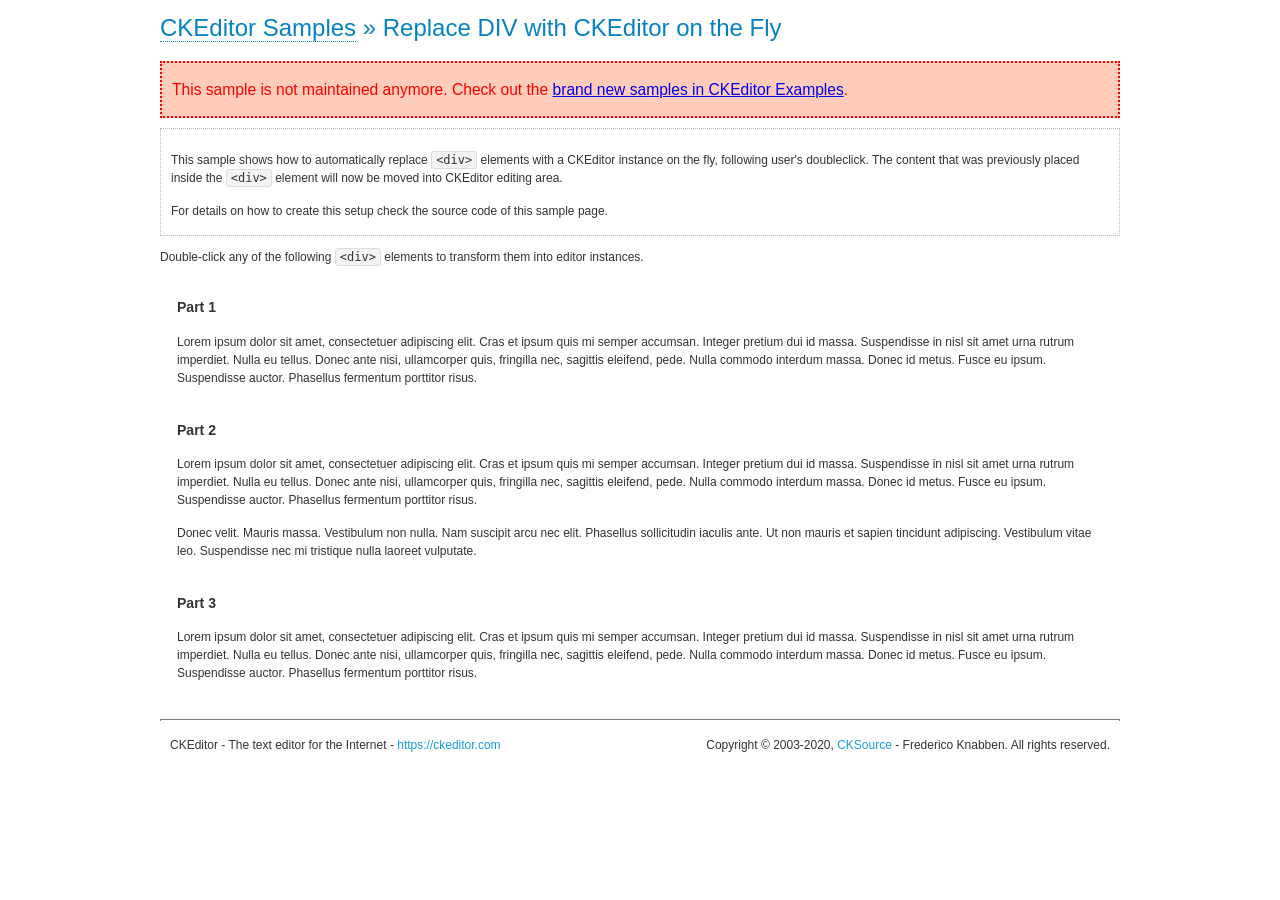
<file: public/backend/assets/ckeditor/samples/old/divreplace.html>
<!DOCTYPE html>
<!--
Copyright (c) 2003-2020, CKSource - Frederico Knabben. All rights reserved.
For licensing, see LICENSE.md or https://ckeditor.com/legal/ckeditor-oss-license
-->
<html lang="en">
<head>
	<meta charset="utf-8">
	<title>Replace DIV &mdash; CKEditor Sample</title>
	<script src="../../ckeditor.js"></script>
	<link href="sample.css" rel="stylesheet">
	<meta name="description" content="Try the latest sample of CKEditor 4 and learn more about customizing your WYSIWYG editor with endless possibilities.">
	<style>

		div.editable
		{
			border: solid 2px transparent;
			padding-left: 15px;
			padding-right: 15px;
		}

		div.editable:hover
		{
			border-color: black;
		}

	</style>
	<script>

		// Uncomment the following code to test the "Timeout Loading Method".
		// CKEDITOR.loadFullCoreTimeout = 5;

		window.onload = function() {
			// Listen to the double click event.
			if ( window.addEventListener )
				document.body.addEventListener( 'dblclick', onDoubleClick, false );
			else if ( window.attachEvent )
				document.body.attachEvent( 'ondblclick', onDoubleClick );

		};

		function onDoubleClick( ev ) {
			// Get the element which fired the event. This is not necessarily the
			// element to which the event has been attached.
			var element = ev.target || ev.srcElement;

			// Find out the div that holds this element.
			var name;

			do {
				element = element.parentNode;
			}
			while ( element && ( name = element.nodeName.toLowerCase() ) &&
				( name != 'div' || element.className.indexOf( 'editable' ) == -1 ) && name != 'body' );

			if ( name == 'div' && element.className.indexOf( 'editable' ) != -1 )
				replaceDiv( element );
		}

		var editor;

		function replaceDiv( div ) {
			if ( editor )
				editor.destroy();

			editor = CKEDITOR.replace( div );
		}

	</script>
</head>
<body>
	<h1 class="samples">
		<a href="index.html">CKEditor Samples</a> &raquo; Replace DIV with CKEditor on the Fly
	</h1>
	<div class="warning deprecated">
		This sample is not maintained anymore. Check out the <a href="https://ckeditor.com/docs/ckeditor4/latest/examples/index.html">brand new samples in CKEditor Examples</a>.
	</div>
	<div class="description">
		<p>
			This sample shows how to automatically replace <code>&lt;div&gt;</code> elements
			with a CKEditor instance on the fly, following user's doubleclick. The content
			that was previously placed inside the <code>&lt;div&gt;</code> element will now
			be moved into CKEditor editing area.
		</p>
		<p>
			For details on how to create this setup check the source code of this sample page.
		</p>
	</div>
	<p>
		Double-click any of the following <code>&lt;div&gt;</code> elements to transform them into
		editor instances.
	</p>
	<div class="editable">
		<h3>
			Part 1
		</h3>
		<p>
			Lorem ipsum dolor sit amet, consectetuer adipiscing elit. Cras et ipsum quis mi
			semper accumsan. Integer pretium dui id massa. Suspendisse in nisl sit amet urna
			rutrum imperdiet. Nulla eu tellus. Donec ante nisi, ullamcorper quis, fringilla
			nec, sagittis eleifend, pede. Nulla commodo interdum massa. Donec id metus. Fusce
			eu ipsum. Suspendisse auctor. Phasellus fermentum porttitor risus.
		</p>
	</div>
	<div class="editable">
		<h3>
			Part 2
		</h3>
		<p>
			Lorem ipsum dolor sit amet, consectetuer adipiscing elit. Cras et ipsum quis mi
			semper accumsan. Integer pretium dui id massa. Suspendisse in nisl sit amet urna
			rutrum imperdiet. Nulla eu tellus. Donec ante nisi, ullamcorper quis, fringilla
			nec, sagittis eleifend, pede. Nulla commodo interdum massa. Donec id metus. Fusce
			eu ipsum. Suspendisse auctor. Phasellus fermentum porttitor risus.
		</p>
		<p>
			Donec velit. Mauris massa. Vestibulum non nulla. Nam suscipit arcu nec elit. Phasellus
			sollicitudin iaculis ante. Ut non mauris et sapien tincidunt adipiscing. Vestibulum
			vitae leo. Suspendisse nec mi tristique nulla laoreet vulputate.
		</p>
	</div>
	<div class="editable">
		<h3>
			Part 3
		</h3>
		<p>
			Lorem ipsum dolor sit amet, consectetuer adipiscing elit. Cras et ipsum quis mi
			semper accumsan. Integer pretium dui id massa. Suspendisse in nisl sit amet urna
			rutrum imperdiet. Nulla eu tellus. Donec ante nisi, ullamcorper quis, fringilla
			nec, sagittis eleifend, pede. Nulla commodo interdum massa. Donec id metus. Fusce
			eu ipsum. Suspendisse auctor. Phasellus fermentum porttitor risus.
		</p>
	</div>
	<div id="footer">
		<hr>
		<p>
			CKEditor - The text editor for the Internet - <a class="samples" href="https://ckeditor.com/">https://ckeditor.com</a>
		</p>
		<p id="copy">
			Copyright &copy; 2003-2020, <a class="samples" href="https://cksource.com/">CKSource</a> - Frederico
			Knabben. All rights reserved.
		</p>
	</div>
</body>
</html>
</file>
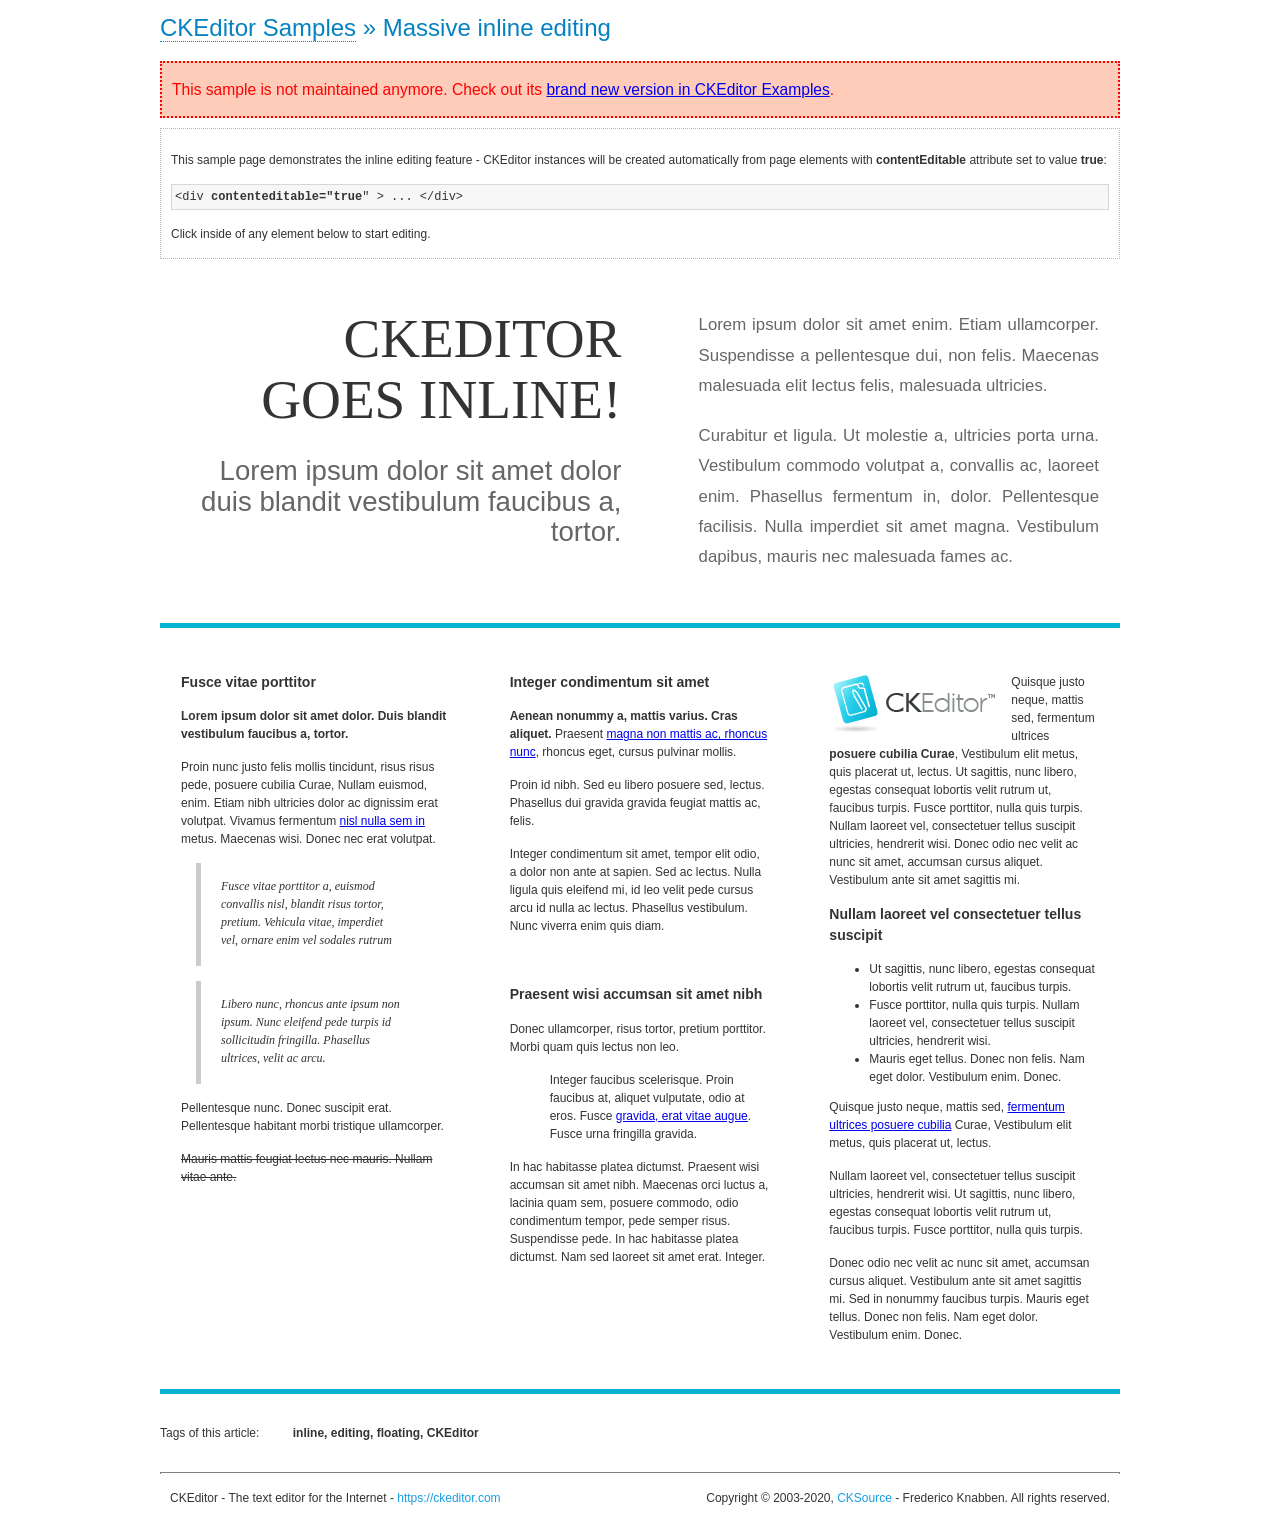
<file: public/backend/assets/ckeditor/samples/old/inlineall.html>
<!DOCTYPE html>
<!--
Copyright (c) 2003-2020, CKSource - Frederico Knabben. All rights reserved.
For licensing, see LICENSE.md or https://ckeditor.com/legal/ckeditor-oss-license
-->
<html lang="en">
<head>
	<meta charset="utf-8">
	<title>Massive inline editing &mdash; CKEditor Sample</title>
	<meta name="description" content="Try the latest sample of CKEditor 4 and learn more about customizing your WYSIWYG editor with endless possibilities.">
	<script src="../../ckeditor.js"></script>
	<script>

		// This code is generally not necessary, but it is here to demonstrate
		// how to customize specific editor instances on the fly. This fits well
		// this demo because we have editable elements (like headers) that
		// require less features.

		// The "instanceCreated" event is fired for every editor instance created.
		CKEDITOR.on( 'instanceCreated', function( event ) {
			var editor = event.editor,
				element = editor.element;

			// Customize editors for headers and tag list.
			// These editors don't need features like smileys, templates, iframes etc.
			if ( element.is( 'h1', 'h2', 'h3' ) || element.getAttribute( 'id' ) == 'taglist' ) {
				// Customize the editor configurations on "configLoaded" event,
				// which is fired after the configuration file loading and
				// execution. This makes it possible to change the
				// configurations before the editor initialization takes place.
				editor.on( 'configLoaded', function() {

					// Remove unnecessary plugins to make the editor simpler.
					editor.config.removePlugins = 'colorbutton,find,flash,font,' +
						'forms,iframe,image,newpage,removeformat,' +
						'smiley,specialchar,stylescombo,templates';

					// Rearrange the layout of the toolbar.
					editor.config.toolbarGroups = [
						{ name: 'editing',		groups: [ 'basicstyles', 'links' ] },
						{ name: 'undo' },
						{ name: 'clipboard',	groups: [ 'selection', 'clipboard' ] },
						{ name: 'about' }
					];
				});
			}
		});

	</script>
	<link href="sample.css" rel="stylesheet">
	<style>

		/* The following styles are just to make the page look nice. */

		/* Workaround to show Arial Black in Firefox. */
		@font-face
		{
			font-family: 'arial-black';
			src: local('Arial Black');
		}

		*[contenteditable="true"]
		{
			padding: 10px;
		}

		#container
		{
			width: 960px;
			margin: 30px auto 0;
		}

		#header
		{
			overflow: hidden;
			padding: 0 0 30px;
			border-bottom: 5px solid #05B2D2;
			position: relative;
		}

		#headerLeft,
		#headerRight
		{
			width: 49%;
			overflow: hidden;
		}

		#headerLeft
		{
			float: left;
			padding: 10px 1px 1px;
		}

		#headerLeft h2,
		#headerLeft h3
		{
			text-align: right;
			margin: 0;
			overflow: hidden;
			font-weight: normal;
		}

		#headerLeft h2
		{
			font-family: "Arial Black",arial-black;
			font-size: 4.6em;
			line-height: 1.1;
			text-transform: uppercase;
		}

		#headerLeft h3
		{
			font-size: 2.3em;
			line-height: 1.1;
			margin: .2em 0 0;
			color: #666;
		}

		#headerRight
		{
			float: right;
			padding: 1px;
		}

		#headerRight p
		{
			line-height: 1.8;
			text-align: justify;
			margin: 0;
		}

		#headerRight p + p
		{
			margin-top: 20px;
		}

		#headerRight > div
		{
			padding: 20px;
			margin: 0 0 0 30px;
			font-size: 1.4em;
			color: #666;
		}

		#columns
		{
			color: #333;
			overflow: hidden;
			padding: 20px 0;
		}

		#columns > div
		{
			float: left;
			width: 33.3%;
		}

		#columns #column1 > div
		{
			margin-left: 1px;
		}

		#columns #column3 > div
		{
			margin-right: 1px;
		}

		#columns > div > div
		{
			margin: 0px 10px;
			padding: 10px 20px;
		}

		#columns blockquote
		{
			margin-left: 15px;
		}

		#tagLine
		{
			border-top: 5px solid #05B2D2;
			padding-top: 20px;
		}

		#taglist {
			display: inline-block;
			margin-left: 20px;
			font-weight: bold;
			margin: 0 0 0 20px;
		}

	</style>
</head>
<body>
<div>
	<h1 class="samples"><a href="index.html">CKEditor Samples</a> &raquo; Massive inline editing</h1>
	<div class="warning deprecated">
		This sample is not maintained anymore. Check out its <a href="https://ckeditor.com/docs/ckeditor4/latest/examples/inline.html">brand new version in CKEditor Examples</a>.
	</div>
	<div class="description">
		<p>This sample page demonstrates the inline editing feature - CKEditor instances will be created automatically from page elements with <strong>contentEditable</strong> attribute set to value <strong>true</strong>:</p>
		<pre class="samples">&lt;div <strong>contenteditable="true</strong>" &gt; ... &lt;/div&gt;</pre>
		<p>Click inside of any element below to start editing.</p>
	</div>
</div>
<div id="container">
	<div id="header">
		<div id="headerLeft">
			<h2 id="sampleTitle" contenteditable="true">
				CKEditor<br> Goes Inline!
			</h2>
			<h3 contenteditable="true">
				Lorem ipsum dolor sit amet dolor duis blandit vestibulum faucibus a, tortor.
			</h3>
		</div>
		<div id="headerRight">
			<div contenteditable="true">
				<p>
					Lorem ipsum dolor sit amet enim. Etiam ullamcorper. Suspendisse a pellentesque dui, non felis. Maecenas malesuada elit lectus felis, malesuada ultricies.
				</p>
				<p>
					Curabitur et ligula. Ut molestie a, ultricies porta urna. Vestibulum commodo volutpat a, convallis ac, laoreet enim. Phasellus fermentum in, dolor. Pellentesque facilisis. Nulla imperdiet sit amet magna. Vestibulum dapibus, mauris nec malesuada fames ac.
				</p>
			</div>
		</div>
	</div>
	<div id="columns">
		<div id="column1">
			<div contenteditable="true">
				<h3>
					Fusce vitae porttitor
				</h3>
				<p>
					<strong>
						Lorem ipsum dolor sit amet dolor. Duis blandit vestibulum faucibus a, tortor.
					</strong>
				</p>
				<p>
					Proin nunc justo felis mollis tincidunt, risus risus pede, posuere cubilia Curae, Nullam euismod, enim. Etiam nibh ultricies dolor ac dignissim erat volutpat. Vivamus fermentum <a href="https://ckeditor.com/">nisl nulla sem in</a> metus. Maecenas wisi. Donec nec erat volutpat.
				</p>
				<blockquote>
					<p>
						Fusce vitae porttitor a, euismod convallis nisl, blandit risus tortor, pretium.
						Vehicula vitae, imperdiet vel, ornare enim vel sodales rutrum
					</p>
				</blockquote>
				<blockquote>
					<p>
						Libero nunc, rhoncus ante ipsum non ipsum. Nunc eleifend pede turpis id sollicitudin fringilla. Phasellus ultrices, velit ac arcu.
					</p>
				</blockquote>
				<p>Pellentesque nunc. Donec suscipit erat. Pellentesque habitant morbi tristique ullamcorper.</p>
				<p><s>Mauris mattis feugiat lectus nec mauris. Nullam vitae ante.</s></p>
			</div>
		</div>
		<div id="column2">
			<div contenteditable="true">
				<h3>
					Integer condimentum sit amet
				</h3>
				<p>
					<strong>Aenean nonummy a, mattis varius. Cras aliquet.</strong>
					Praesent <a href="https://ckeditor.com/">magna non mattis ac, rhoncus nunc</a>, rhoncus eget, cursus pulvinar mollis.</p>
				<p>Proin id nibh. Sed eu libero posuere sed, lectus. Phasellus dui gravida gravida feugiat mattis ac, felis.</p>
				<p>Integer condimentum sit amet, tempor elit odio, a dolor non ante at sapien. Sed ac lectus. Nulla ligula quis eleifend mi, id leo velit pede cursus arcu id nulla ac lectus. Phasellus vestibulum. Nunc viverra enim quis diam.</p>
			</div>
			<div contenteditable="true">
				<h3>
					Praesent wisi accumsan sit amet nibh
				</h3>
				<p>Donec ullamcorper, risus tortor, pretium porttitor. Morbi quam quis lectus non leo.</p>
				<p style="margin-left: 40px; ">Integer faucibus scelerisque. Proin faucibus at, aliquet vulputate, odio at eros. Fusce <a href="https://ckeditor.com/">gravida, erat vitae augue</a>. Fusce urna fringilla gravida.</p>
				<p>In hac habitasse platea dictumst. Praesent wisi accumsan sit amet nibh. Maecenas orci luctus a, lacinia quam sem, posuere commodo, odio condimentum tempor, pede semper risus. Suspendisse pede. In hac habitasse platea dictumst. Nam sed laoreet sit amet erat. Integer.</p>
			</div>
		</div>
		<div id="column3">
			<div contenteditable="true">
				<p>
					<img src="assets/inlineall/logo.png" alt="CKEditor logo" style="float:left">
				</p>
				<p>Quisque justo neque, mattis sed, fermentum ultrices <strong>posuere cubilia Curae</strong>, Vestibulum elit metus, quis placerat ut, lectus. Ut sagittis, nunc libero, egestas consequat lobortis velit rutrum ut, faucibus turpis. Fusce porttitor, nulla quis turpis. Nullam laoreet vel, consectetuer tellus suscipit ultricies, hendrerit wisi. Donec odio nec velit ac nunc sit amet, accumsan cursus aliquet. Vestibulum ante sit amet sagittis mi.</p>
				<h3>
					Nullam laoreet vel consectetuer tellus suscipit
				</h3>
				<ul>
					<li>Ut sagittis, nunc libero, egestas consequat lobortis velit rutrum ut, faucibus turpis.</li>
					<li>Fusce porttitor, nulla quis turpis. Nullam laoreet vel, consectetuer tellus suscipit ultricies, hendrerit wisi.</li>
					<li>Mauris eget tellus. Donec non felis. Nam eget dolor. Vestibulum enim. Donec.</li>
				</ul>
				<p>Quisque justo neque, mattis sed, <a href="https://ckeditor.com/">fermentum ultrices posuere cubilia</a> Curae, Vestibulum elit metus, quis placerat ut, lectus.</p>
				<p>Nullam laoreet vel, consectetuer tellus suscipit ultricies, hendrerit wisi. Ut sagittis, nunc libero, egestas consequat lobortis velit rutrum ut, faucibus turpis. Fusce porttitor, nulla quis turpis.</p>
				<p>Donec odio nec velit ac nunc sit amet, accumsan cursus aliquet. Vestibulum ante sit amet sagittis mi. Sed in nonummy faucibus turpis. Mauris eget tellus. Donec non felis. Nam eget dolor. Vestibulum enim. Donec.</p>
			</div>
		</div>
	</div>
	<div id="tagLine">
		Tags of this article:
		<p id="taglist" contenteditable="true">
			inline, editing, floating, CKEditor
		</p>
	</div>
</div>
<div id="footer">
	<hr>
	<p>
		CKEditor - The text editor for the Internet - <a class="samples" href="https://ckeditor.com/">
			https://ckeditor.com</a>
	</p>
	<p id="copy">
		Copyright &copy; 2003-2020, <a class="samples" href="https://cksource.com/">CKSource</a>
		- Frederico Knabben. All rights reserved.
	</p>
</div>
</body>
</html>
</file>
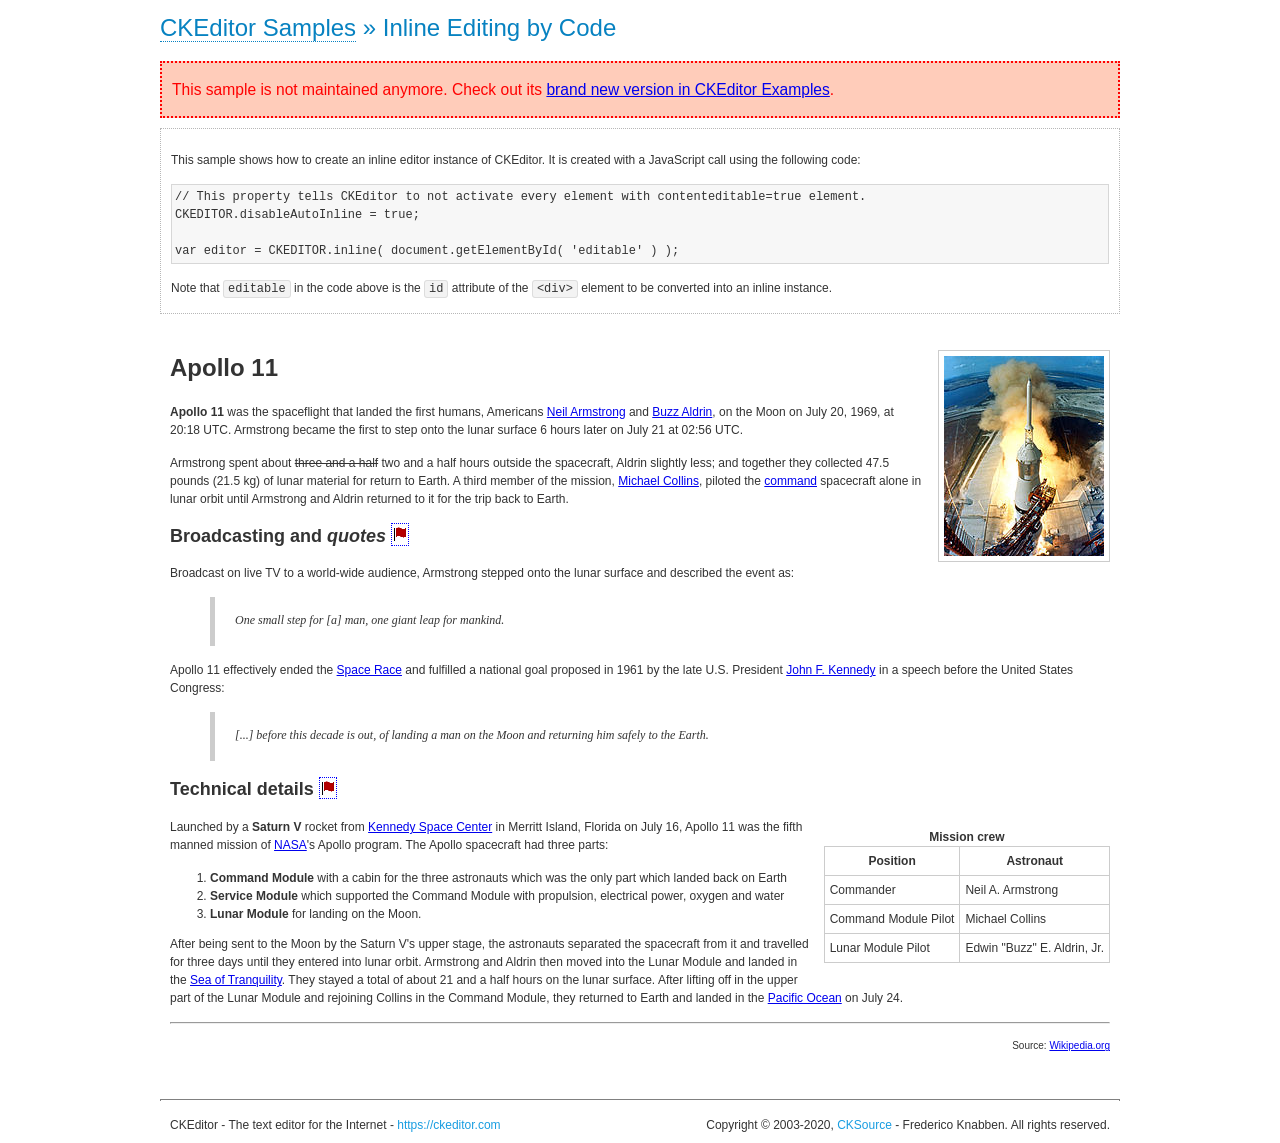
<file: public/backend/assets/ckeditor/samples/old/inlinebycode.html>
<!DOCTYPE html>
<!--
Copyright (c) 2003-2020, CKSource - Frederico Knabben. All rights reserved.
For licensing, see LICENSE.md or https://ckeditor.com/legal/ckeditor-oss-license
-->
<html lang="en">
<head>
	<meta charset="utf-8">
	<title>Inline Editing by Code &mdash; CKEditor Sample</title>
	<script src="../../ckeditor.js"></script>
	<link href="sample.css" rel="stylesheet">
	<meta name="description" content="Try the latest sample of CKEditor 4 and learn more about customizing your WYSIWYG editor with endless possibilities.">
	<style>

		#editable
		{
			padding: 10px;
			float: left;
		}

	</style>
</head>
<body>
	<h1 class="samples">
		<a href="index.html">CKEditor Samples</a> &raquo; Inline Editing by Code
	</h1>
	<div class="warning deprecated">
		This sample is not maintained anymore. Check out its <a href="https://ckeditor.com/docs/ckeditor4/latest/examples/inline.html">brand new version in CKEditor Examples</a>.
	</div>
	<div class="description">
		<p>
			This sample shows how to create an inline editor instance of CKEditor. It is created
			with a JavaScript call using the following code:
		</p>
<pre class="samples">
// This property tells CKEditor to not activate every element with contenteditable=true element.
CKEDITOR.disableAutoInline = true;

var editor = CKEDITOR.inline( document.getElementById( 'editable' ) );
</pre>
		<p>
			Note that <code>editable</code> in the code above is the <code>id</code>
			attribute of the <code>&lt;div&gt;</code> element to be converted into an inline instance.
		</p>
	</div>
	<div id="editable" contenteditable="true">
		<h1><img alt="Saturn V carrying Apollo 11" class="right" src="assets/sample.jpg" /> Apollo 11</h1>

		<p><b>Apollo 11</b> was the spaceflight that landed the first humans, Americans <a href="http://en.wikipedia.org/wiki/Neil_Armstrong" title="Neil Armstrong">Neil Armstrong</a> and <a href="http://en.wikipedia.org/wiki/Buzz_Aldrin" title="Buzz Aldrin">Buzz Aldrin</a>, on the Moon on July 20, 1969, at 20:18 UTC. Armstrong became the first to step onto the lunar surface 6 hours later on July 21 at 02:56 UTC.</p>

		<p>Armstrong spent about <s>three and a half</s> two and a half hours outside the spacecraft, Aldrin slightly less; and together they collected 47.5 pounds (21.5&nbsp;kg) of lunar material for return to Earth. A third member of the mission, <a href="http://en.wikipedia.org/wiki/Michael_Collins_(astronaut)" title="Michael Collins (astronaut)">Michael Collins</a>, piloted the <a href="http://en.wikipedia.org/wiki/Apollo_Command/Service_Module" title="Apollo Command/Service Module">command</a> spacecraft alone in lunar orbit until Armstrong and Aldrin returned to it for the trip back to Earth.</p>

		<h2>Broadcasting and <em>quotes</em> <a id="quotes" name="quotes"></a></h2>

		<p>Broadcast on live TV to a world-wide audience, Armstrong stepped onto the lunar surface and described the event as:</p>

		<blockquote>
			<p>One small step for [a] man, one giant leap for mankind.</p>
		</blockquote>

		<p>Apollo 11 effectively ended the <a href="http://en.wikipedia.org/wiki/Space_Race" title="Space Race">Space Race</a> and fulfilled a national goal proposed in 1961 by the late U.S. President <a href="http://en.wikipedia.org/wiki/John_F._Kennedy" title="John F. Kennedy">John F. Kennedy</a> in a speech before the United States Congress:</p>

		<blockquote>
			<p>[...] before this decade is out, of landing a man on the Moon and returning him safely to the Earth.</p>
		</blockquote>

		<h2>Technical details <a id="tech-details" name="tech-details"></a></h2>

		<table align="right" border="1" bordercolor="#ccc" cellpadding="5" cellspacing="0" style="border-collapse:collapse;margin:10px 0 10px 15px;">
			<caption><strong>Mission crew</strong></caption>
			<thead>
			<tr>
				<th scope="col">Position</th>
				<th scope="col">Astronaut</th>
			</tr>
			</thead>
			<tbody>
			<tr>
				<td>Commander</td>
				<td>Neil A. Armstrong</td>
			</tr>
			<tr>
				<td>Command Module Pilot</td>
				<td>Michael Collins</td>
			</tr>
			<tr>
				<td>Lunar Module Pilot</td>
				<td>Edwin &quot;Buzz&quot; E. Aldrin, Jr.</td>
			</tr>
			</tbody>
		</table>

		<p>Launched by a <strong>Saturn V</strong> rocket from <a href="http://en.wikipedia.org/wiki/Kennedy_Space_Center" title="Kennedy Space Center">Kennedy Space Center</a> in Merritt Island, Florida on July 16, Apollo 11 was the fifth manned mission of <a href="http://en.wikipedia.org/wiki/NASA" title="NASA">NASA</a>&#39;s Apollo program. The Apollo spacecraft had three parts:</p>

		<ol>
			<li><strong>Command Module</strong> with a cabin for the three astronauts which was the only part which landed back on Earth</li>
			<li><strong>Service Module</strong> which supported the Command Module with propulsion, electrical power, oxygen and water</li>
			<li><strong>Lunar Module</strong> for landing on the Moon.</li>
		</ol>

		<p>After being sent to the Moon by the Saturn V&#39;s upper stage, the astronauts separated the spacecraft from it and travelled for three days until they entered into lunar orbit. Armstrong and Aldrin then moved into the Lunar Module and landed in the <a href="http://en.wikipedia.org/wiki/Mare_Tranquillitatis" title="Mare Tranquillitatis">Sea of Tranquility</a>. They stayed a total of about 21 and a half hours on the lunar surface. After lifting off in the upper part of the Lunar Module and rejoining Collins in the Command Module, they returned to Earth and landed in the <a href="http://en.wikipedia.org/wiki/Pacific_Ocean" title="Pacific Ocean">Pacific Ocean</a> on July 24.</p>

		<hr />
		<p style="text-align: right;"><small>Source: <a href="http://en.wikipedia.org/wiki/Apollo_11">Wikipedia.org</a></small></p>
	</div>

	<script>
		// We need to turn off the automatic editor creation first.
		CKEDITOR.disableAutoInline = true;

		var editor = CKEDITOR.inline( 'editable' );
	</script>
	<div id="footer">
		<hr>
		<p contenteditable="true">
			CKEditor - The text editor for the Internet - <a class="samples" href="https://ckeditor.com/">
				https://ckeditor.com</a>
		</p>
		<p id="copy">
			Copyright &copy; 2003-2020, <a class="samples" href="https://cksource.com/">CKSource</a>
			- Frederico Knabben. All rights reserved.
		</p>
	</div>
</body>
</html>
</file>
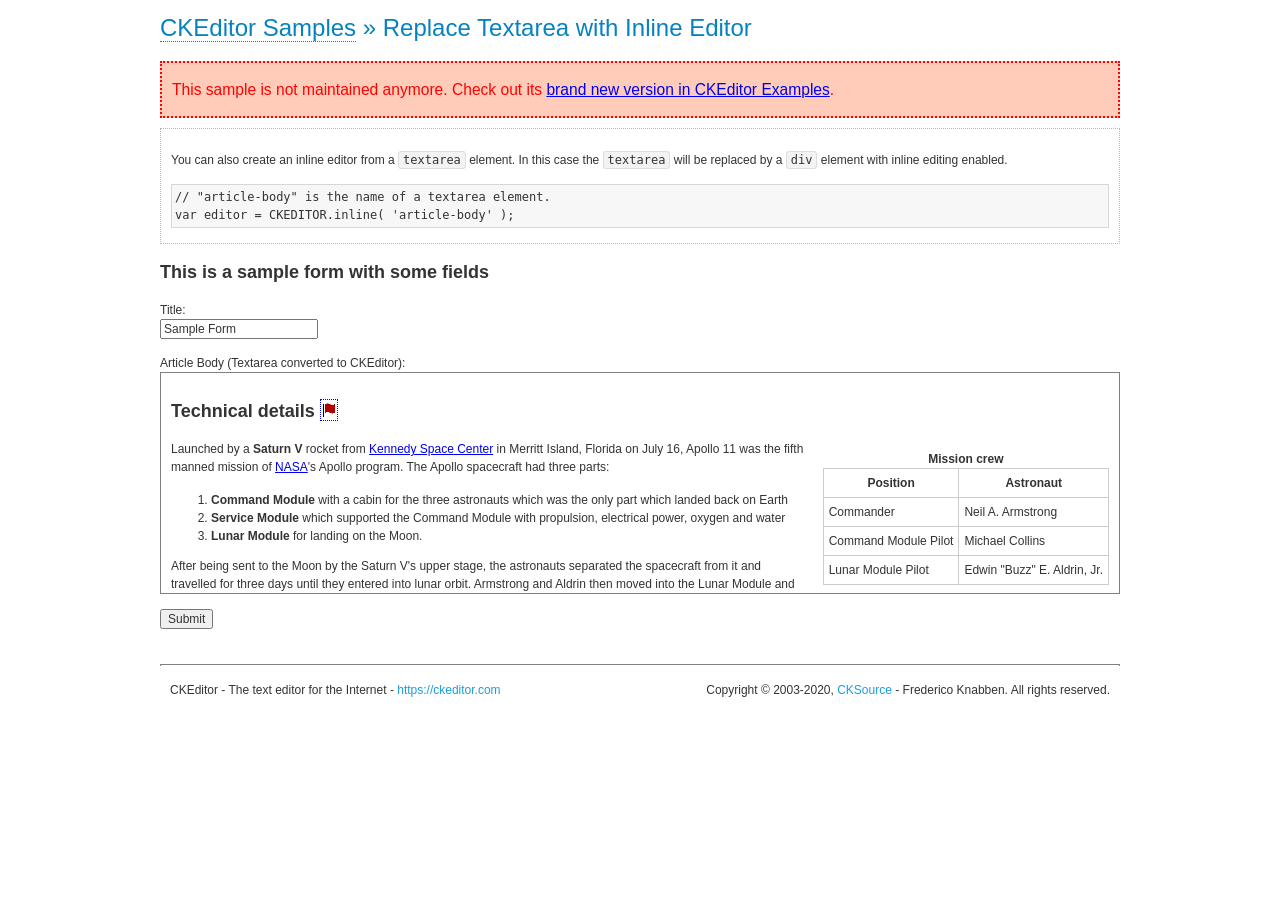
<file: public/backend/assets/ckeditor/samples/old/inlinetextarea.html>
<!DOCTYPE html>
<!--
Copyright (c) 2003-2020, CKSource - Frederico Knabben. All rights reserved.
For licensing, see LICENSE.md or https://ckeditor.com/legal/ckeditor-oss-license
-->
<html lang="en">
<head>
	<meta charset="utf-8">
	<title>Replace Textarea with Inline Editor &mdash; CKEditor Sample</title>
	<script src="../../ckeditor.js"></script>
	<link href="sample.css" rel="stylesheet">
	<meta name="description" content="Try the latest sample of CKEditor 4 and learn more about customizing your WYSIWYG editor with endless possibilities.">
	<style>

		/* Style the CKEditor element to look like a textfield */
		.cke_textarea_inline
		{
			padding: 10px;
			height: 200px;
			overflow: auto;

			border: 1px solid gray;
			-webkit-appearance: textfield;
		}

	</style>
</head>
<body>
	<h1 class="samples">
		<a href="index.html">CKEditor Samples</a> &raquo; Replace Textarea with Inline Editor
	</h1>
	<div class="warning deprecated">
		This sample is not maintained anymore. Check out its <a href="https://ckeditor.com/docs/ckeditor4/latest/examples/inline.html">brand new version in CKEditor Examples</a>.
	</div>
	<div class="description">
		<p>
			You can also create an inline editor from a <code>textarea</code>
			element. In this case the <code>textarea</code> will be replaced
			by a <code>div</code> element with inline editing enabled.
		</p>
<pre class="samples">
// "article-body" is the name of a textarea element.
var editor = CKEDITOR.inline( 'article-body' );
</pre>
	</div>
	<form action="sample_posteddata.php" method="post">
		<h2>This is a sample form with some fields</h2>
		<p>
			Title:<br>
			<input type="text" name="title" value="Sample Form"></p>
		<p>
			Article Body (Textarea converted to CKEditor):<br>
			<textarea name="article-body" style="height: 200px">
				&lt;h2&gt;Technical details &lt;a id="tech-details" name="tech-details"&gt;&lt;/a&gt;&lt;/h2&gt;

				&lt;table align="right" border="1" bordercolor="#ccc" cellpadding="5" cellspacing="0" style="border-collapse:collapse;margin:10px 0 10px 15px;"&gt;
					&lt;caption&gt;&lt;strong&gt;Mission crew&lt;/strong&gt;&lt;/caption&gt;
					&lt;thead&gt;
					&lt;tr&gt;
						&lt;th scope="col"&gt;Position&lt;/th&gt;
						&lt;th scope="col"&gt;Astronaut&lt;/th&gt;
					&lt;/tr&gt;
					&lt;/thead&gt;
					&lt;tbody&gt;
					&lt;tr&gt;
						&lt;td&gt;Commander&lt;/td&gt;
						&lt;td&gt;Neil A. Armstrong&lt;/td&gt;
					&lt;/tr&gt;
					&lt;tr&gt;
						&lt;td&gt;Command Module Pilot&lt;/td&gt;
						&lt;td&gt;Michael Collins&lt;/td&gt;
					&lt;/tr&gt;
					&lt;tr&gt;
						&lt;td&gt;Lunar Module Pilot&lt;/td&gt;
						&lt;td&gt;Edwin &quot;Buzz&quot; E. Aldrin, Jr.&lt;/td&gt;
					&lt;/tr&gt;
					&lt;/tbody&gt;
				&lt;/table&gt;

				&lt;p&gt;Launched by a &lt;strong&gt;Saturn V&lt;/strong&gt; rocket from &lt;a href="http://en.wikipedia.org/wiki/Kennedy_Space_Center" title="Kennedy Space Center"&gt;Kennedy Space Center&lt;/a&gt; in Merritt Island, Florida on July 16, Apollo 11 was the fifth manned mission of &lt;a href="http://en.wikipedia.org/wiki/NASA" title="NASA"&gt;NASA&lt;/a&gt;&#39;s Apollo program. The Apollo spacecraft had three parts:&lt;/p&gt;

				&lt;ol&gt;
					&lt;li&gt;&lt;strong&gt;Command Module&lt;/strong&gt; with a cabin for the three astronauts which was the only part which landed back on Earth&lt;/li&gt;
					&lt;li&gt;&lt;strong&gt;Service Module&lt;/strong&gt; which supported the Command Module with propulsion, electrical power, oxygen and water&lt;/li&gt;
					&lt;li&gt;&lt;strong&gt;Lunar Module&lt;/strong&gt; for landing on the Moon.&lt;/li&gt;
				&lt;/ol&gt;

				&lt;p&gt;After being sent to the Moon by the Saturn V&#39;s upper stage, the astronauts separated the spacecraft from it and travelled for three days until they entered into lunar orbit. Armstrong and Aldrin then moved into the Lunar Module and landed in the &lt;a href="http://en.wikipedia.org/wiki/Mare_Tranquillitatis" title="Mare Tranquillitatis"&gt;Sea of Tranquility&lt;/a&gt;. They stayed a total of about 21 and a half hours on the lunar surface. After lifting off in the upper part of the Lunar Module and rejoining Collins in the Command Module, they returned to Earth and landed in the &lt;a href="http://en.wikipedia.org/wiki/Pacific_Ocean" title="Pacific Ocean"&gt;Pacific Ocean&lt;/a&gt; on July 24.&lt;/p&gt;

				&lt;hr /&gt;
				&lt;p style="text-align: right;"&gt;&lt;small&gt;Source: &lt;a href="http://en.wikipedia.org/wiki/Apollo_11"&gt;Wikipedia.org&lt;/a&gt;&lt;/small&gt;&lt;/p&gt;
			</textarea>
		</p>
		<p>
			<input type="submit" value="Submit">
		</p>
	</form>

	<script>
		CKEDITOR.inline( 'article-body' );
	</script>
	<div id="footer">
		<hr>
		<p>
			CKEditor - The text editor for the Internet - <a class="samples" href="https://ckeditor.com/">
				https://ckeditor.com</a>
		</p>
		<p id="copy">
			Copyright &copy; 2003-2020, <a class="samples" href="https://cksource.com/">CKSource</a>
			- Frederico Knabben. All rights reserved.
		</p>
	</div>
</body>
</html>
</file>
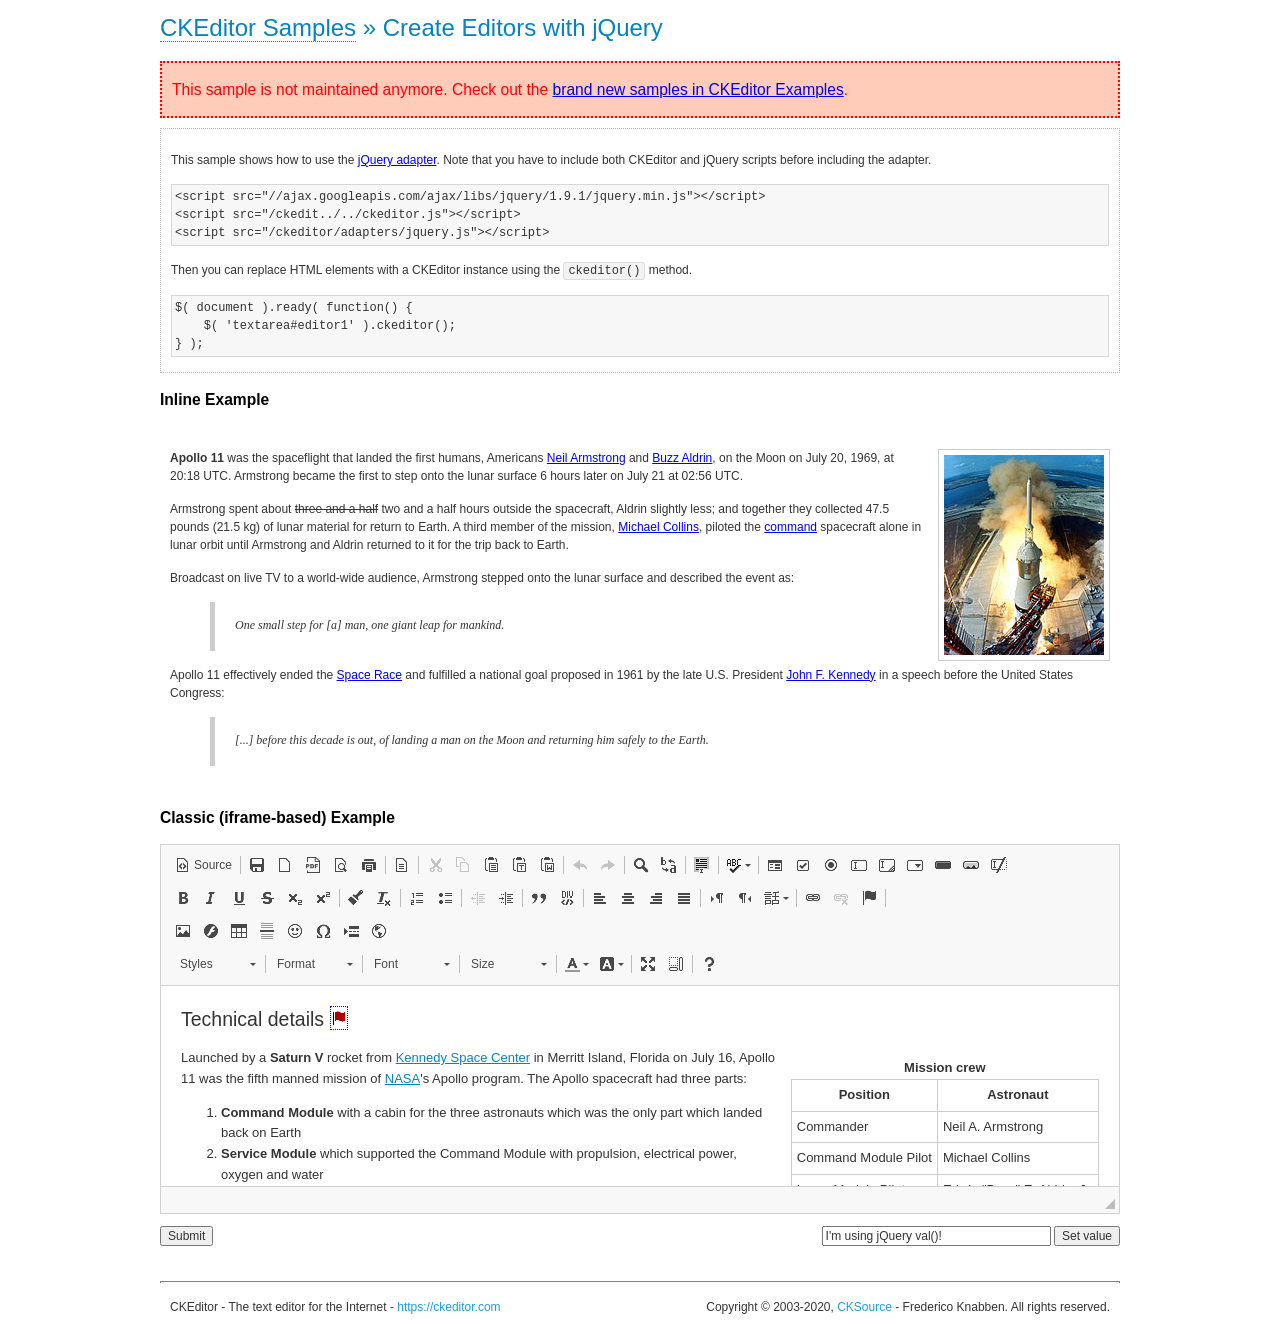
<file: public/backend/assets/ckeditor/samples/old/jquery.html>
<!DOCTYPE html>
<!--
Copyright (c) 2003-2020, CKSource - Frederico Knabben. All rights reserved.
For licensing, see LICENSE.md or https://ckeditor.com/legal/ckeditor-oss-license
-->
<html lang="en">
<head>
	<meta charset="utf-8">
	<title>jQuery Adapter &mdash; CKEditor Sample</title>
	<script src="http://code.jquery.com/jquery-1.11.0.min.js"></script>
	<script src="../../ckeditor.js"></script>
	<script src="../../adapters/jquery.js"></script>
	<link href="sample.css" rel="stylesheet">
	<meta name="description" content="Try the latest sample of CKEditor 4 and learn more about customizing your WYSIWYG editor with endless possibilities.">
	<style>

		#editable
		{
			padding: 10px;
			float: left;
		}

	</style>
	<script>

		CKEDITOR.disableAutoInline = true;

		$( document ).ready( function() {
			$( '#editor1' ).ckeditor(); // Use CKEDITOR.replace() if element is <textarea>.
			$( '#editable' ).ckeditor(); // Use CKEDITOR.inline().
		} );

		function setValue() {
			$( '#editor1' ).val( $( 'input#val' ).val() );
		}

	</script>
</head>
<body>
	<h1 class="samples">
		<a href="index.html" id="a-test">CKEditor Samples</a> &raquo; Create Editors with jQuery
	</h1>
	<div class="warning deprecated">
		This sample is not maintained anymore. Check out the <a href="https://ckeditor.com/docs/ckeditor4/latest/examples/index.html">brand new samples in CKEditor Examples</a>.
	</div>
	<form action="sample_posteddata.php" method="post">
		<div class="description">
			<p>
				This sample shows how to use the <a href="https://ckeditor.com/docs/ckeditor4/latest/guide/dev_jquery.html">jQuery adapter</a>.
				Note that you have to include both CKEditor and jQuery scripts before including the adapter.
			</p>

<pre class="samples">
&lt;script src="//ajax.googleapis.com/ajax/libs/jquery/1.9.1/jquery.min.js"&gt;&lt;/script&gt;
&lt;script src="/ckedit../../ckeditor.js"&gt;&lt;/script&gt;
&lt;script src="/ckeditor/adapters/jquery.js"&gt;&lt;/script&gt;
</pre>

			<p>Then you can replace HTML elements with a CKEditor instance using the <code>ckeditor()</code> method.</p>

<pre class="samples">
$( document ).ready( function() {
	$( 'textarea#editor1' ).ckeditor();
} );
</pre>
		</div>

		<h2 class="samples">Inline Example</h2>

		<div id="editable" contenteditable="true">
			<p><img alt="Saturn V carrying Apollo 11" class="right" src="assets/sample.jpg"/><b>Apollo 11</b> was the spaceflight that landed the first humans, Americans <a href="http://en.wikipedia.org/wiki/Neil_Armstrong" title="Neil Armstrong">Neil Armstrong</a> and <a href="http://en.wikipedia.org/wiki/Buzz_Aldrin" title="Buzz Aldrin">Buzz Aldrin</a>, on the Moon on July 20, 1969, at 20:18 UTC. Armstrong became the first to step onto the lunar surface 6 hours later on July 21 at 02:56 UTC.</p>
			<p>Armstrong spent about <s>three and a half</s> two and a half hours outside the spacecraft, Aldrin slightly less; and together they collected 47.5 pounds (21.5&nbsp;kg) of lunar material for return to Earth. A third member of the mission, <a href="http://en.wikipedia.org/wiki/Michael_Collins_(astronaut)" title="Michael Collins (astronaut)">Michael Collins</a>, piloted the <a href="http://en.wikipedia.org/wiki/Apollo_Command/Service_Module" title="Apollo Command/Service Module">command</a> spacecraft alone in lunar orbit until Armstrong and Aldrin returned to it for the trip back to Earth.
			<p>Broadcast on live TV to a world-wide audience, Armstrong stepped onto the lunar surface and described the event as:</p>
			<blockquote><p>One small step for [a] man, one giant leap for mankind.</p></blockquote> <p>Apollo 11 effectively ended the <a href="http://en.wikipedia.org/wiki/Space_Race" title="Space Race">Space Race</a> and fulfilled a national goal proposed in 1961 by the late U.S. President <a href="http://en.wikipedia.org/wiki/John_F._Kennedy" title="John F. Kennedy">John F. Kennedy</a> in a speech before the United States Congress:</p> <blockquote><p>[...] before this decade is out, of landing a man on the Moon and returning him safely to the Earth.</p></blockquote>
		</div>

		<br style="clear: both">

		<h2 class="samples">Classic (iframe-based) Example</h2>

		<textarea cols="80" id="editor1" name="editor1" rows="10">
			&lt;h2&gt;Technical details &lt;a id=&quot;tech-details&quot; name=&quot;tech-details&quot;&gt;&lt;/a&gt;&lt;/h2&gt; &lt;table align=&quot;right&quot; border=&quot;1&quot; bordercolor=&quot;#ccc&quot; cellpadding=&quot;5&quot; cellspacing=&quot;0&quot; style=&quot;border-collapse:collapse;margin:10px 0 10px 15px;&quot;&gt; &lt;caption&gt;&lt;strong&gt;Mission crew&lt;/strong&gt;&lt;/caption&gt; &lt;thead&gt; &lt;tr&gt; &lt;th scope=&quot;col&quot;&gt;Position&lt;/th&gt; &lt;th scope=&quot;col&quot;&gt;Astronaut&lt;/th&gt; &lt;/tr&gt; &lt;/thead&gt; &lt;tbody&gt; &lt;tr&gt; &lt;td&gt;Commander&lt;/td&gt; &lt;td&gt;Neil A. Armstrong&lt;/td&gt; &lt;/tr&gt; &lt;tr&gt; &lt;td&gt;Command Module Pilot&lt;/td&gt; &lt;td&gt;Michael Collins&lt;/td&gt; &lt;/tr&gt; &lt;tr&gt; &lt;td&gt;Lunar Module Pilot&lt;/td&gt; &lt;td&gt;Edwin &amp;quot;Buzz&amp;quot; E. Aldrin, Jr.&lt;/td&gt; &lt;/tr&gt; &lt;/tbody&gt; &lt;/table&gt; &lt;p&gt;Launched by a &lt;strong&gt;Saturn V&lt;/strong&gt; rocket from &lt;a href=&quot;http://en.wikipedia.org/wiki/Kennedy_Space_Center&quot; title=&quot;Kennedy Space Center&quot;&gt;Kennedy Space Center&lt;/a&gt; in Merritt Island, Florida on July 16, Apollo 11 was the fifth manned mission of &lt;a href=&quot;http://en.wikipedia.org/wiki/NASA&quot; title=&quot;NASA&quot;&gt;NASA&lt;/a&gt;&amp;#39;s Apollo program. The Apollo spacecraft had three parts:&lt;/p&gt; &lt;ol&gt; &lt;li&gt;&lt;strong&gt;Command Module&lt;/strong&gt; with a cabin for the three astronauts which was the only part which landed back on Earth&lt;/li&gt; &lt;li&gt;&lt;strong&gt;Service Module&lt;/strong&gt; which supported the Command Module with propulsion, electrical power, oxygen and water&lt;/li&gt; &lt;li&gt;&lt;strong&gt;Lunar Module&lt;/strong&gt; for landing on the Moon.&lt;/li&gt; &lt;/ol&gt; &lt;p&gt;After being sent to the Moon by the Saturn V&amp;#39;s upper stage, the astronauts separated the spacecraft from it and travelled for three days until they entered into lunar orbit. Armstrong and Aldrin then moved into the Lunar Module and landed in the &lt;a href=&quot;http://en.wikipedia.org/wiki/Mare_Tranquillitatis&quot; title=&quot;Mare Tranquillitatis&quot;&gt;Sea of Tranquility&lt;/a&gt;. They stayed a total of about 21 and a half hours on the lunar surface. After lifting off in the upper part of the Lunar Module and rejoining Collins in the Command Module, they returned to Earth and landed in the &lt;a href=&quot;http://en.wikipedia.org/wiki/Pacific_Ocean&quot; title=&quot;Pacific Ocean&quot;&gt;Pacific Ocean&lt;/a&gt; on July 24.&lt;/p&gt; &lt;hr/&gt; &lt;p style=&quot;text-align: right;&quot;&gt;&lt;small&gt;Source: &lt;a href=&quot;http://en.wikipedia.org/wiki/Apollo_11&quot;&gt;Wikipedia.org&lt;/a&gt;&lt;/small&gt;&lt;/p&gt;
		</textarea>

		<p style="overflow: hidden">
			<input style="float: left" type="submit" value="Submit">
			<span style="float: right">
				<input type="text" id="val" value="I'm using jQuery val()!" size="30">
				<input onclick="setValue();" type="button" value="Set value">
			</span>
		</p>
	</form>
	<div id="footer">
		<hr>
		<p>
			CKEditor - The text editor for the Internet - <a class="samples" href="https://ckeditor.com/">https://ckeditor.com</a>
		</p>
		<p id="copy">
			Copyright &copy; 2003-2020, <a class="samples" href="https://cksource.com/">CKSource</a> - Frederico
			Knabben. All rights reserved.
		</p>
	</div>
</body>
</html>
</file>
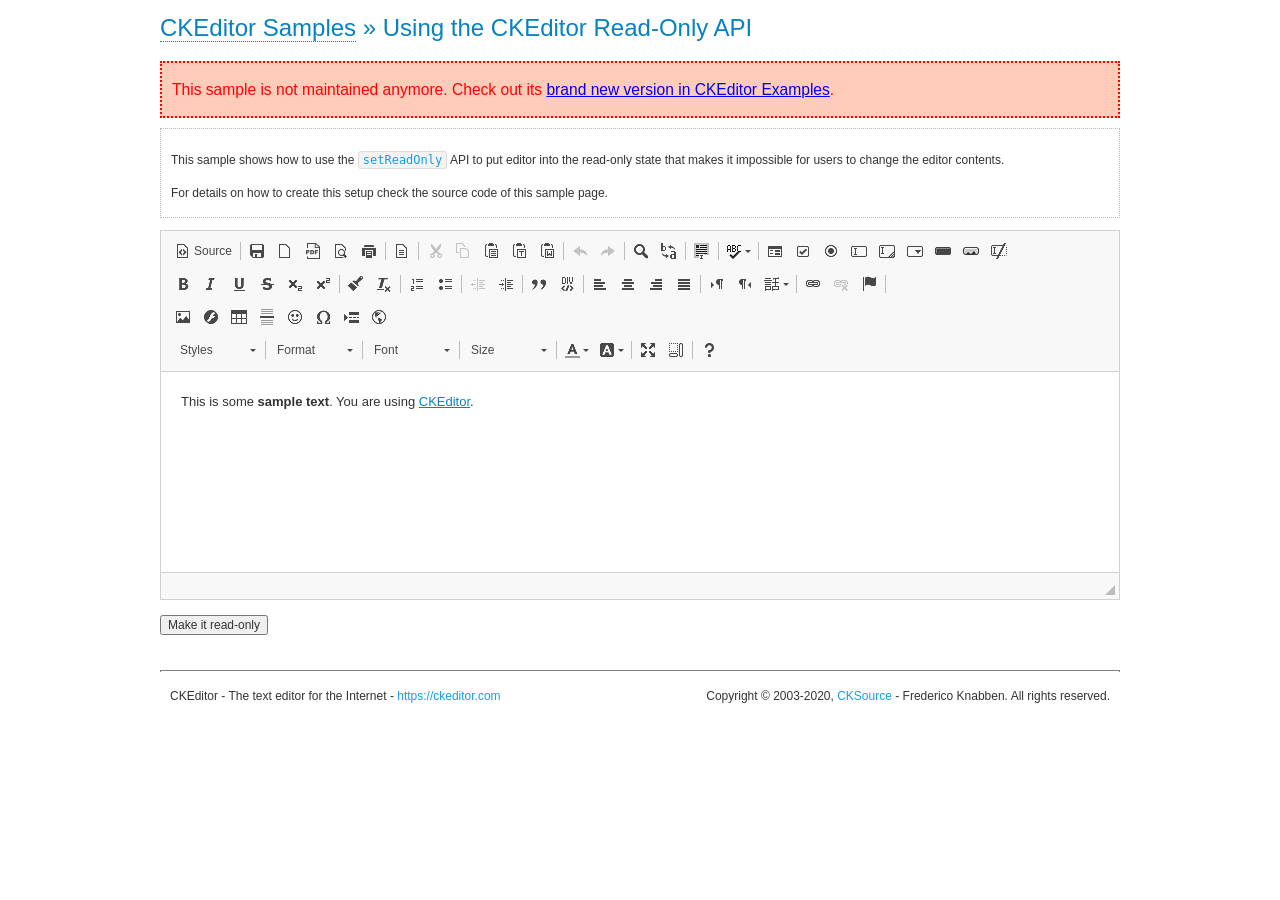
<file: public/backend/assets/ckeditor/samples/old/readonly.html>
<!DOCTYPE html>
<!--
Copyright (c) 2003-2020, CKSource - Frederico Knabben. All rights reserved.
For licensing, see LICENSE.md or https://ckeditor.com/legal/ckeditor-oss-license
-->
<html lang="en">
<head>
	<meta charset="utf-8">
	<title>Using the CKEditor Read-Only API &mdash; CKEditor Sample</title>
	<script src="../../ckeditor.js"></script>
	<link rel="stylesheet" href="sample.css">
	<meta name="description" content="Try the latest sample of CKEditor 4 and learn more about customizing your WYSIWYG editor with endless possibilities.">
	<script>

		var editor;

		// The instanceReady event is fired, when an instance of CKEditor has finished
		// its initialization.
		CKEDITOR.on( 'instanceReady', function( ev ) {
			editor = ev.editor;

			// Show this "on" button.
			document.getElementById( 'readOnlyOn' ).style.display = '';

			// Event fired when the readOnly property changes.
			editor.on( 'readOnly', function() {
				document.getElementById( 'readOnlyOn' ).style.display = this.readOnly ? 'none' : '';
				document.getElementById( 'readOnlyOff' ).style.display = this.readOnly ? '' : 'none';
			});
		});

		function toggleReadOnly( isReadOnly ) {
			// Change the read-only state of the editor.
			// https://ckeditor.com/docs/ckeditor4/latest/api/CKEDITOR_editor.html#method-setReadOnly
			editor.setReadOnly( isReadOnly );
		}

	</script>
</head>
<body>
	<h1 class="samples">
		<a href="index.html">CKEditor Samples</a> &raquo; Using the CKEditor Read-Only API
	</h1>
	<div class="warning deprecated">
		This sample is not maintained anymore. Check out its <a href="https://ckeditor.com/docs/ckeditor4/latest/examples/readonly.html">brand new version in CKEditor Examples</a>.
	</div>
	<div class="description">
		<p>
			This sample shows how to use the
			<code><a class="samples" href="https://ckeditor.com/docs/ckeditor4/latest/api/CKEDITOR_editor.html#method-setReadOnly">setReadOnly</a></code>
			API to put editor into the read-only state that makes it impossible for users to change the editor contents.
		</p>
		<p>
			For details on how to create this setup check the source code of this sample page.
		</p>
	</div>
	<form action="sample_posteddata.php" method="post">
		<p>
			<textarea class="ckeditor" id="editor1" name="editor1" cols="100" rows="10">&lt;p&gt;This is some &lt;strong&gt;sample text&lt;/strong&gt;. You are using &lt;a href="https://ckeditor.com/"&gt;CKEditor&lt;/a&gt;.&lt;/p&gt;</textarea>
		</p>
		<p>
			<input id="readOnlyOn" onclick="toggleReadOnly();" type="button" value="Make it read-only" style="display:none">
			<input id="readOnlyOff" onclick="toggleReadOnly( false );" type="button" value="Make it editable again" style="display:none">
		</p>
	</form>
	<div id="footer">
		<hr>
		<p>
			CKEditor - The text editor for the Internet - <a class="samples" href="https://ckeditor.com/">https://ckeditor.com</a>
		</p>
		<p id="copy">
			Copyright &copy; 2003-2020, <a class="samples" href="https://cksource.com/">CKSource</a> - Frederico
			Knabben. All rights reserved.
		</p>
	</div>
</body>
</html>
</file>
<file: public/backend/assets/ckeditor/samples/old/sample.css>
/*
Copyright (c) 2003-2020, CKSource - Frederico Knabben. All rights reserved.
For licensing, see LICENSE.md or https://ckeditor.com/legal/ckeditor-oss-license
*/

html, body, h1, h2, h3, h4, h5, h6, div, span, blockquote, p, address, form, fieldset, img, ul, ol, dl, dt, dd, li, hr, table, td, th, strong, em, sup, sub, dfn, ins, del, q, cite, var, samp, code, kbd, tt, pre
{
	line-height: 1.5;
}

body
{
	padding: 10px 30px;
}

input, textarea, select, option, optgroup, button, td, th
{
	font-size: 100%;
}

pre
{
	-moz-tab-size: 4;
	tab-size: 4;
}

pre, code, kbd, samp, tt
{
	font-family: monospace,monospace;
	font-size: 1em;
}

body {
	width: 960px;
	margin: 0 auto;
}

code
{
	background: #f3f3f3;
	border: 1px solid #ddd;
	padding: 1px 4px;
	border-radius: 3px;
}

abbr
{
	border-bottom: 1px dotted #555;
	cursor: pointer;
}

.new, .beta
{
	text-transform: uppercase;
	font-size: 10px;
	font-weight: bold;
	padding: 1px 4px;
	margin: 0 0 0 5px;
	color: #fff;
	float: right;
	border-radius: 3px;
}

.new
{
	background: #FF7E00;
	border: 1px solid #DA8028;
	text-shadow: 0 1px 0 #C97626;

	box-shadow: 0 2px 3px 0 #FFA54E inset;
}

.beta
{
	background: #18C0DF;
	border: 1px solid #19AAD8;
	text-shadow: 0 1px 0 #048CAD;
	font-style: italic;

	box-shadow: 0 2px 3px 0 #50D4FD inset;
}

h1.samples
{
	color: #0782C1;
	font-size: 200%;
	font-weight: normal;
	margin: 0;
	padding: 0;
}

h1.samples a
{
	color: #0782C1;
	text-decoration: none;
	border-bottom: 1px dotted #0782C1;
}

.samples a:hover
{
	border-bottom: 1px dotted #0782C1;
}

h2.samples
{
	color: #000000;
	font-size: 130%;
	margin: 15px 0 0 0;
	padding: 0;
}

p, blockquote, address, form, pre, dl, h1.samples, h2.samples
{
	margin-bottom: 15px;
}

ul.samples
{
	margin-bottom: 15px;
}

.clear
{
	clear: both;
}

fieldset
{
	margin: 0;
	padding: 10px;
}

body, input, textarea
{
	color: #333333;
	font-family: Arial, Helvetica, sans-serif;
}

body
{
	font-size: 75%;
}

a.samples
{
	color: #189DE1;
	text-decoration: none;
}

form
{
	margin: 0;
	padding: 0;
}

pre.samples
{
	background-color: #F7F7F7;
	border: 1px solid #D7D7D7;
	overflow: auto;
	padding: 0.25em;
	white-space: pre-wrap; /* CSS 2.1 */
	word-wrap: break-word; /* IE7 */
}

#footer
{
	clear: both;
	padding-top: 10px;
}

#footer hr
{
	margin: 10px 0 15px 0;
	height: 1px;
	border: solid 1px gray;
	border-bottom: none;
}

#footer p
{
	margin: 0 10px 10px 10px;
	float: left;
}

#footer #copy
{
	float: right;
}

#outputSample
{
	width: 100%;
	table-layout: fixed;
}

#outputSample thead th
{
	color: #dddddd;
	background-color: #999999;
	padding: 4px;
	white-space: nowrap;
}

#outputSample tbody th
{
	vertical-align: top;
	text-align: left;
}

#outputSample pre
{
	margin: 0;
	padding: 0;
}

.description
{
	border: 1px dotted #B7B7B7;
	margin-bottom: 10px;
	padding: 10px 10px 0;
	overflow: hidden;
}

label
{
	display: block;
	margin-bottom: 6px;
}

/**
 *	CKEditor editables are automatically set with the "cke_editable" class
 *	plus cke_editable_(inline|themed) depending on the editor type.
 */

/* Style a bit the inline editables. */
.cke_editable.cke_editable_inline
{
	cursor: pointer;
}

/* Once an editable element gets focused, the "cke_focus" class is
   added to it, so we can style it differently. */
.cke_editable.cke_editable_inline.cke_focus
{
	box-shadow: inset 0px 0px 20px 3px #ddd, inset 0 0 1px #000;
	outline: none;
	background: #eee;
	cursor: text;
}

/* Avoid pre-formatted overflows inline editable. */
.cke_editable_inline pre
{
	white-space: pre-wrap;
	word-wrap: break-word;
}

/**
 *	Samples index styles.
 */

.twoColumns,
.twoColumnsLeft,
.twoColumnsRight
{
	overflow: hidden;
}

.twoColumnsLeft,
.twoColumnsRight
{
	width: 45%;
}

.twoColumnsLeft
{
	float: left;
}

.twoColumnsRight
{
	float: right;
}

dl.samples
{
	padding: 0 0 0 40px;
}
dl.samples > dt
{
	display: list-item;
	list-style-type: disc;
	list-style-position: outside;
	margin: 0 0 3px;
}
dl.samples > dd
{
	margin: 0 0 3px;
}
.warning
{
	color: #ff0000;
	background-color: #FFCCBA;
	border: 2px dotted #ff0000;
	padding: 15px 10px;
	margin: 10px 0;
}

.warning.deprecated {
	font-size: 1.3em;
}

/* Used on inline samples */

blockquote
{
	font-style: italic;
	font-family: Georgia, Times, "Times New Roman", serif;
	padding: 2px 0;
	border-style: solid;
	border-color: #ccc;
	border-width: 0;
}

.cke_contents_ltr blockquote
{
	padding-left: 20px;
	padding-right: 8px;
	border-left-width: 5px;
}

.cke_contents_rtl blockquote
{
	padding-left: 8px;
	padding-right: 20px;
	border-right-width: 5px;
}

img.right {
	border: 1px solid #ccc;
	float: right;
	margin-left: 15px;
	padding: 5px;
}

img.left {
	border: 1px solid #ccc;
	float: left;
	margin-right: 15px;
	padding: 5px;
}

.marker
{
	background-color: Yellow;
}
</file>
